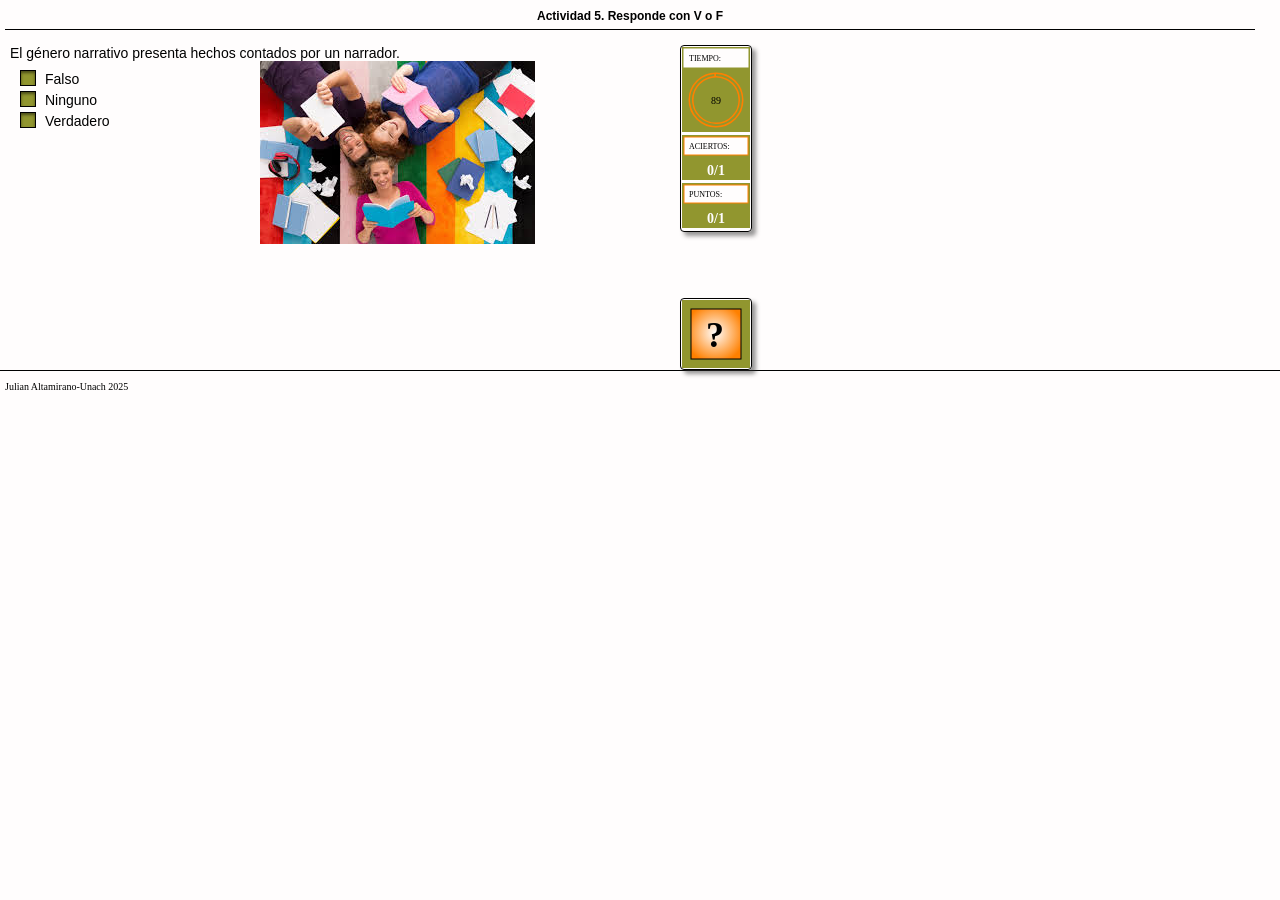
<file: act5/act5.htm>
<!DOCTYPE html>
<!--Created by Ardora - www.webardora.net-->
<!--ArdoraTest-->
<!--bajo licencia Attribution-NonCommercial-NoDerivatives 4.0 International (CC BY-NC-ND 4.0)
para otros usos contacte con el autor-->
<html lang="es">
<head><meta charset="utf-8" /><title>Actividad 5</title>
<link type="text/css" href="act5_resources/css/ardoraTest.css" rel="stylesheet" />
<script language="javascript" type="text/javascript" src="act5_resources/js/jquery.js"></script>
<script language="javascript" type="text/javascript" src="act5_resources/js/jquery-ui.min.js"></script>
<script language="javascript" type="text/javascript" src="act5_resources/js/jquery.ui.touch-punch.min.js"></script>
<script language="javascript" type="text/javascript" src="act5_resources/js/ardoraTestCFG.js"></script>
<script language="javascript" type="text/javascript" src="act5_resources/js/ardoraScorm.js"></script>
<script language="javascript" type="text/javascript" src="act5_resources/js/ardoraTest.js"></script>
<script language="javascript" type="text/javascript" src="act5_resources/js/ardoraTab.js"></script>
</head>
<body>
<div id="ardoraMain">
<div id="ardoraEnu"><SPAN style="font-size:12px;color:#000000"><b>Actividad 5. Responde con V o F</b></SPAN></div>
  <div id="ardoraAct">
<div id="ardoraTag"></div>
<div id="ardoraChecks"></div>
<svg id="ardoraActSVG" width="100%" height="100%" style="position: absolute; top:0; left:0; z-index:5000; visibility:hidden;"></svg>
  </div>
<div id="ardoraTab">
<div id="buttonOk" tabindex="0"><svg id="buttonOkSVG" width="70" height="70" viewBox="0 0 70 70" xmlns="http://www.w3.org/2000/svg"><defs><radialGradient id="grad" gradientUnits="userSpaceOnUse" cx="34" cy="34" r="30" fx="34" fy="34"><stop id="stop1" offset="0%" stop-color="#000000"/><stop id="stop2" offset="100%" stop-color="#000000"/></radialGradient></defs><rect id="outerRect" x="1" y="1" width="68" height="68" fill="#000000"/><rect id="innerRect" x="10" y="10" width="50" height="50" fill="url(#grad)" stroke="#000000" stroke-width="1"/><text id="buttonText" x="25" y="48" font-family="Verdana" font-size="36" font-weight="bold" fill="#000000">?</text></svg></div>
</div></div>
<div id="ardoraAlumSCORM"><p></p></div>
<div id="ardoraAutor"><p>Julian Altamirano-Unach 2025</p></div>
</body></html>
</file>
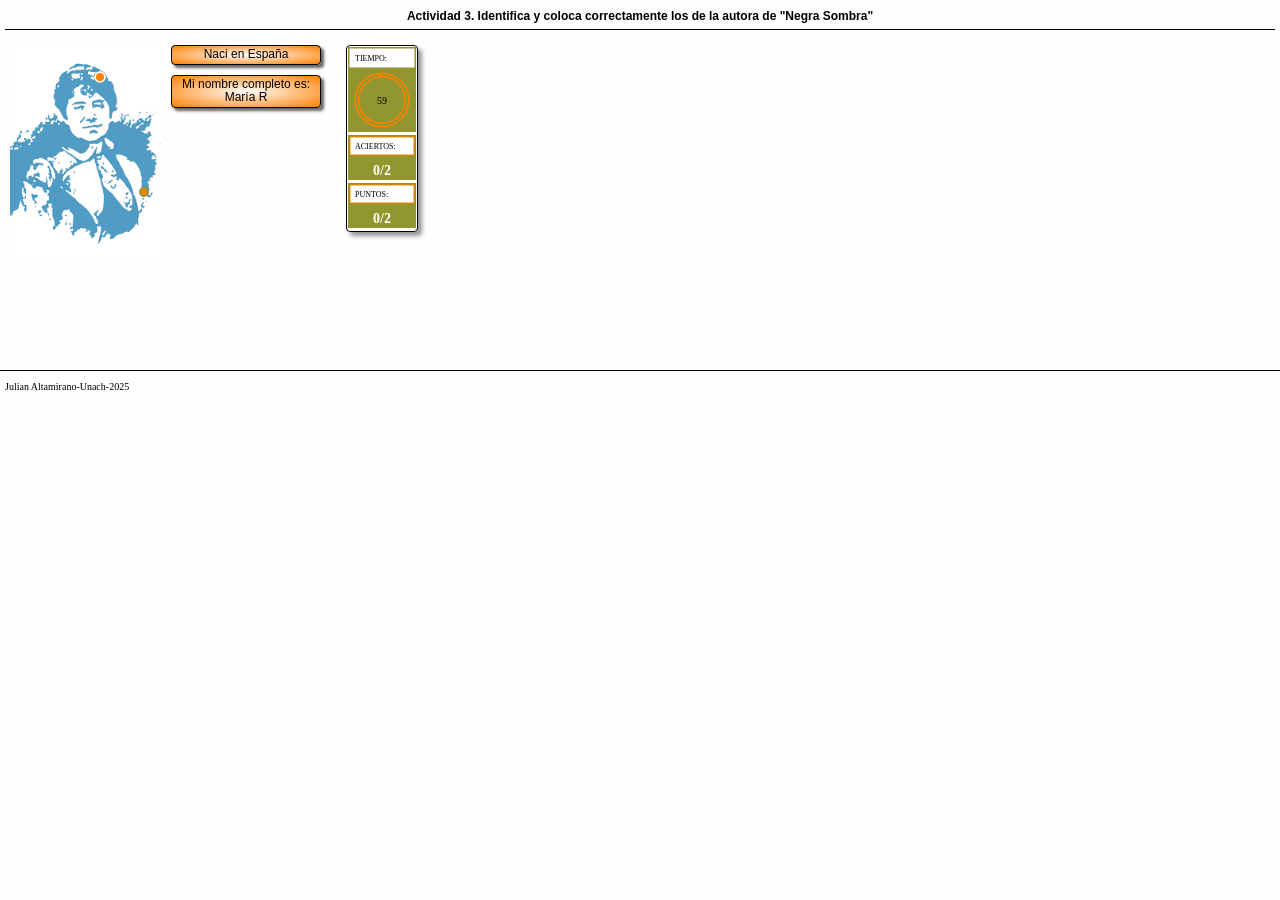
<file: actividad_3/actividad_3.htm>
<!DOCTYPE html>
<!--Created by Ardora - www.webardora.net-->
<!--ArdoraPanel-->
<!--bajo licencia Attribution-NonCommercial-NoDerivatives 4.0 International (CC BY-NC-ND 4.0)
para otros usos contacte con el autor-->
<html lang="es">
<head><meta charset="utf-8" /><title>Actividad 3</title>
<link type="text/css" href="actividad_3_resources/css/ardoraPanel.css" rel="stylesheet" />
<script language="javascript" type="text/javascript" src="actividad_3_resources/js/jquery.js"></script>
<script language="javascript" type="text/javascript" src="actividad_3_resources/js/jquery-ui.min.js"></script>
<script language="javascript" type="text/javascript" src="actividad_3_resources/js/jquery.ui.touch-punch.min.js"></script>
<script language="javascript" type="text/javascript" src="actividad_3_resources/js/ardoraPanelCFG.js"></script>
<script language="javascript" type="text/javascript" src="actividad_3_resources/js/ardoraScorm.js"></script>
<script language="javascript" type="text/javascript" src="actividad_3_resources/js/ardoraPanel.js"></script>
<script language="javascript" type="text/javascript" src="actividad_3_resources/js/ardoraTab.js"></script>
</head>
<body>
<div id="ardoraMain">
<div id="ardoraEnu"><SPAN style="font-size:12px;color:#000000"><b>Actividad 3. Identifica y coloca correctamente los de la autora de "Negra Sombra"</b></SPAN></div>
  <div id="ardoraAct">
<div id="txt1" class="txtCell"><div id="txt1_txt" class="txtCell_txt"><p>Naci en España~ España</p></div></div>
<div id="txt2" class="txtCell"><div id="txt2_txt" class="txtCell_txt"><p>Mi nombre completo es: María R~ María Rosalía Rita de Castro~ Rita de Castro~ María Rosalía~ Rita de Castro María Rosalía</p></div></div>
<div id="txt3" class="txtCell" ><div id="txt3_txt" class="txtCell_txt"><p></p></div></div>
<svg id="ardoraActSVG" width="100%" height="100%" style="position: absolute; top:0; left:0; z-index:5000; visibility:hidden;"></svg>
<canvas id="ardoraActCanvasAnim" aria-label="" width="2px" height="2px"></canvas>
  </div>
<div id="ardoraTab">
</div></div>
<div id="ardoraAlumSCORM"><p></p></div>
<div id="ardoraAutor"><p>Julian Altamirano-Unach-2025</p></div>
</body></html>
</file>
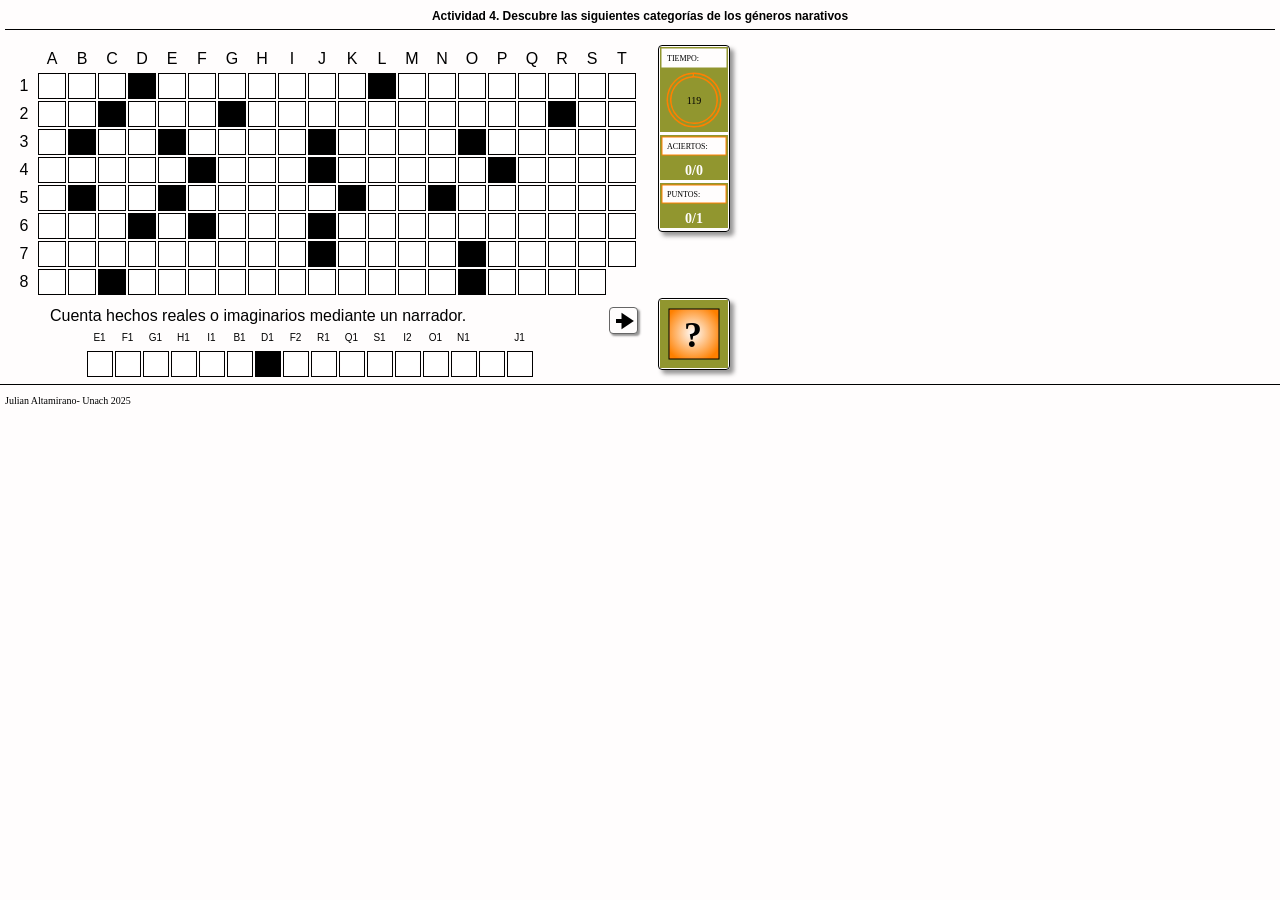
<file: actividad_4/actividad_4.htm>
<!DOCTYPE html>
<!--Created by Ardora - www.webardora.net-->
<!--ArdoraDamero-->
<!--bajo licencia Attribution-NonCommercial-NoDerivatives 4.0 International (CC BY-NC-ND 4.0)
para otros usos contacte con el autor-->
<html lang="es">
<head><meta charset="utf-8" /><title>Actividad 4</title>
<link type="text/css" href="actividad_4_resources/css/ardoraDamero.css" rel="stylesheet" />
<script language="javascript" type="text/javascript" src="actividad_4_resources/js/jquery.js"></script>
<script language="javascript" type="text/javascript" src="actividad_4_resources/js/jquery-ui.min.js"></script>
<script language="javascript" type="text/javascript" src="actividad_4_resources/js/jquery.ui.touch-punch.min.js"></script>
<script language="javascript" type="text/javascript" src="actividad_4_resources/js/ardoraDameroCFG.js"></script>
<script language="javascript" type="text/javascript" src="actividad_4_resources/js/ardoraScorm.js"></script>
<script language="javascript" type="text/javascript" src="actividad_4_resources/js/ardoraDamero.js"></script>
<script language="javascript" type="text/javascript" src="actividad_4_resources/js/ardoraTab.js"></script>
</head>
<body onLoad="loadPage()" onbeforeunload="unloadPage()" onUnload="unloadPage()">
<div id="ardoraMain">
<div id="ardoraEnu"><SPAN style="font-size:12px;color:#000000"><b>Actividad 4. Descubre las siguientes categorías de los géneros narativos</b></SPAN></div>
  <div id="ardoraAct">
  <table  id="tableDam">
<tr>
<td class="topLet"></td>
<td class="topLet" id="letT1">A</td>
<td class="topLet" id="letT2">B</td>
<td class="topLet" id="letT3">C</td>
<td class="topLet" id="letT4">D</td>
<td class="topLet" id="letT5">E</td>
<td class="topLet" id="letT6">F</td>
<td class="topLet" id="letT7">G</td>
<td class="topLet" id="letT8">H</td>
<td class="topLet" id="letT9">I</td>
<td class="topLet" id="letT10">J</td>
<td class="topLet" id="letT11">K</td>
<td class="topLet" id="letT12">L</td>
<td class="topLet" id="letT13">M</td>
<td class="topLet" id="letT14">N</td>
<td class="topLet" id="letT15">O</td>
<td class="topLet" id="letT16">P</td>
<td class="topLet" id="letT17">Q</td>
<td class="topLet" id="letT18">R</td>
<td class="topLet" id="letT19">S</td>
<td class="topLet" id="letT20">T</td>
</tr>
<tr>
<td class="topLet" id="numL1">1</td>
<td class="damCell" id="c1_1"><input id="ic1_1" name="ic1_1" type="text" class="cell" maxlength="1"/></td>
<td class="damCell" id="c1_2"><input id="ic1_2" name="ic1_2" type="text" class="cell" maxlength="1"/></td>
<td class="damCell" id="c1_3"><input id="ic1_3" name="ic1_3" type="text" class="cell" maxlength="1"/></td>
<td class="blackCell"></td>
<td class="damCell" id="c1_5"><input id="ic1_5" name="ic1_5" type="text" class="cell" maxlength="1"/></td>
<td class="damCell" id="c1_6"><input id="ic1_6" name="ic1_6" type="text" class="cell" maxlength="1"/></td>
<td class="damCell" id="c1_7"><input id="ic1_7" name="ic1_7" type="text" class="cell" maxlength="1"/></td>
<td class="damCell" id="c1_8"><input id="ic1_8" name="ic1_8" type="text" class="cell" maxlength="1"/></td>
<td class="damCell" id="c1_9"><input id="ic1_9" name="ic1_9" type="text" class="cell" maxlength="1"/></td>
<td class="damCell" id="c1_10"><input id="ic1_10" name="ic1_10" type="text" class="cell" maxlength="1"/></td>
<td class="damCell" id="c1_11"><input id="ic1_11" name="ic1_11" type="text" class="cell" maxlength="1"/></td>
<td class="blackCell"></td>
<td class="damCell" id="c1_13"><input id="ic1_13" name="ic1_13" type="text" class="cell" maxlength="1"/></td>
<td class="damCell" id="c1_14"><input id="ic1_14" name="ic1_14" type="text" class="cell" maxlength="1"/></td>
<td class="damCell" id="c1_15"><input id="ic1_15" name="ic1_15" type="text" class="cell" maxlength="1"/></td>
<td class="damCell" id="c1_16"><input id="ic1_16" name="ic1_16" type="text" class="cell" maxlength="1"/></td>
<td class="damCell" id="c1_17"><input id="ic1_17" name="ic1_17" type="text" class="cell" maxlength="1"/></td>
<td class="damCell" id="c1_18"><input id="ic1_18" name="ic1_18" type="text" class="cell" maxlength="1"/></td>
<td class="damCell" id="c1_19"><input id="ic1_19" name="ic1_19" type="text" class="cell" maxlength="1"/></td>
<td class="damCell" id="c1_20"><input id="ic1_20" name="ic1_20" type="text" class="cell" maxlength="1"/></td>
</tr>
<tr>
<td class="topLet" id="numL2">2</td>
<td class="damCell" id="c2_1"><input id="ic2_1" name="ic2_1" type="text" class="cell" maxlength="1"/></td>
<td class="damCell" id="c2_2"><input id="ic2_2" name="ic2_2" type="text" class="cell" maxlength="1"/></td>
<td class="blackCell"></td>
<td class="damCell" id="c2_4"><input id="ic2_4" name="ic2_4" type="text" class="cell" maxlength="1"/></td>
<td class="damCell" id="c2_5"><input id="ic2_5" name="ic2_5" type="text" class="cell" maxlength="1"/></td>
<td class="damCell" id="c2_6"><input id="ic2_6" name="ic2_6" type="text" class="cell" maxlength="1"/></td>
<td class="blackCell"></td>
<td class="damCell" id="c2_8"><input id="ic2_8" name="ic2_8" type="text" class="cell" maxlength="1"/></td>
<td class="damCell" id="c2_9"><input id="ic2_9" name="ic2_9" type="text" class="cell" maxlength="1"/></td>
<td class="damCell" id="c2_10"><input id="ic2_10" name="ic2_10" type="text" class="cell" maxlength="1"/></td>
<td class="damCell" id="c2_11"><input id="ic2_11" name="ic2_11" type="text" class="cell" maxlength="1"/></td>
<td class="damCell" id="c2_12"><input id="ic2_12" name="ic2_12" type="text" class="cell" maxlength="1"/></td>
<td class="damCell" id="c2_13"><input id="ic2_13" name="ic2_13" type="text" class="cell" maxlength="1"/></td>
<td class="damCell" id="c2_14"><input id="ic2_14" name="ic2_14" type="text" class="cell" maxlength="1"/></td>
<td class="damCell" id="c2_15"><input id="ic2_15" name="ic2_15" type="text" class="cell" maxlength="1"/></td>
<td class="damCell" id="c2_16"><input id="ic2_16" name="ic2_16" type="text" class="cell" maxlength="1"/></td>
<td class="damCell" id="c2_17"><input id="ic2_17" name="ic2_17" type="text" class="cell" maxlength="1"/></td>
<td class="blackCell"></td>
<td class="damCell" id="c2_19"><input id="ic2_19" name="ic2_19" type="text" class="cell" maxlength="1"/></td>
<td class="damCell" id="c2_20"><input id="ic2_20" name="ic2_20" type="text" class="cell" maxlength="1"/></td>
</tr>
<tr>
<td class="topLet" id="numL3">3</td>
<td class="damCell" id="c3_1"><input id="ic3_1" name="ic3_1" type="text" class="cell" maxlength="1"/></td>
<td class="blackCell"></td>
<td class="damCell" id="c3_3"><input id="ic3_3" name="ic3_3" type="text" class="cell" maxlength="1"/></td>
<td class="damCell" id="c3_4"><input id="ic3_4" name="ic3_4" type="text" class="cell" maxlength="1"/></td>
<td class="blackCell"></td>
<td class="damCell" id="c3_6"><input id="ic3_6" name="ic3_6" type="text" class="cell" maxlength="1"/></td>
<td class="damCell" id="c3_7"><input id="ic3_7" name="ic3_7" type="text" class="cell" maxlength="1"/></td>
<td class="damCell" id="c3_8"><input id="ic3_8" name="ic3_8" type="text" class="cell" maxlength="1"/></td>
<td class="damCell" id="c3_9"><input id="ic3_9" name="ic3_9" type="text" class="cell" maxlength="1"/></td>
<td class="blackCell"></td>
<td class="damCell" id="c3_11"><input id="ic3_11" name="ic3_11" type="text" class="cell" maxlength="1"/></td>
<td class="damCell" id="c3_12"><input id="ic3_12" name="ic3_12" type="text" class="cell" maxlength="1"/></td>
<td class="damCell" id="c3_13"><input id="ic3_13" name="ic3_13" type="text" class="cell" maxlength="1"/></td>
<td class="damCell" id="c3_14"><input id="ic3_14" name="ic3_14" type="text" class="cell" maxlength="1"/></td>
<td class="blackCell"></td>
<td class="damCell" id="c3_16"><input id="ic3_16" name="ic3_16" type="text" class="cell" maxlength="1"/></td>
<td class="damCell" id="c3_17"><input id="ic3_17" name="ic3_17" type="text" class="cell" maxlength="1"/></td>
<td class="damCell" id="c3_18"><input id="ic3_18" name="ic3_18" type="text" class="cell" maxlength="1"/></td>
<td class="damCell" id="c3_19"><input id="ic3_19" name="ic3_19" type="text" class="cell" maxlength="1"/></td>
<td class="damCell" id="c3_20"><input id="ic3_20" name="ic3_20" type="text" class="cell" maxlength="1"/></td>
</tr>
<tr>
<td class="topLet" id="numL4">4</td>
<td class="damCell" id="c4_1"><input id="ic4_1" name="ic4_1" type="text" class="cell" maxlength="1"/></td>
<td class="damCell" id="c4_2"><input id="ic4_2" name="ic4_2" type="text" class="cell" maxlength="1"/></td>
<td class="damCell" id="c4_3"><input id="ic4_3" name="ic4_3" type="text" class="cell" maxlength="1"/></td>
<td class="damCell" id="c4_4"><input id="ic4_4" name="ic4_4" type="text" class="cell" maxlength="1"/></td>
<td class="damCell" id="c4_5"><input id="ic4_5" name="ic4_5" type="text" class="cell" maxlength="1"/></td>
<td class="blackCell"></td>
<td class="damCell" id="c4_7"><input id="ic4_7" name="ic4_7" type="text" class="cell" maxlength="1"/></td>
<td class="damCell" id="c4_8"><input id="ic4_8" name="ic4_8" type="text" class="cell" maxlength="1"/></td>
<td class="damCell" id="c4_9"><input id="ic4_9" name="ic4_9" type="text" class="cell" maxlength="1"/></td>
<td class="blackCell"></td>
<td class="damCell" id="c4_11"><input id="ic4_11" name="ic4_11" type="text" class="cell" maxlength="1"/></td>
<td class="damCell" id="c4_12"><input id="ic4_12" name="ic4_12" type="text" class="cell" maxlength="1"/></td>
<td class="damCell" id="c4_13"><input id="ic4_13" name="ic4_13" type="text" class="cell" maxlength="1"/></td>
<td class="damCell" id="c4_14"><input id="ic4_14" name="ic4_14" type="text" class="cell" maxlength="1"/></td>
<td class="damCell" id="c4_15"><input id="ic4_15" name="ic4_15" type="text" class="cell" maxlength="1"/></td>
<td class="blackCell"></td>
<td class="damCell" id="c4_17"><input id="ic4_17" name="ic4_17" type="text" class="cell" maxlength="1"/></td>
<td class="damCell" id="c4_18"><input id="ic4_18" name="ic4_18" type="text" class="cell" maxlength="1"/></td>
<td class="damCell" id="c4_19"><input id="ic4_19" name="ic4_19" type="text" class="cell" maxlength="1"/></td>
<td class="damCell" id="c4_20"><input id="ic4_20" name="ic4_20" type="text" class="cell" maxlength="1"/></td>
</tr>
<tr>
<td class="topLet" id="numL5">5</td>
<td class="damCell" id="c5_1"><input id="ic5_1" name="ic5_1" type="text" class="cell" maxlength="1"/></td>
<td class="blackCell"></td>
<td class="damCell" id="c5_3"><input id="ic5_3" name="ic5_3" type="text" class="cell" maxlength="1"/></td>
<td class="damCell" id="c5_4"><input id="ic5_4" name="ic5_4" type="text" class="cell" maxlength="1"/></td>
<td class="blackCell"></td>
<td class="damCell" id="c5_6"><input id="ic5_6" name="ic5_6" type="text" class="cell" maxlength="1"/></td>
<td class="damCell" id="c5_7"><input id="ic5_7" name="ic5_7" type="text" class="cell" maxlength="1"/></td>
<td class="damCell" id="c5_8"><input id="ic5_8" name="ic5_8" type="text" class="cell" maxlength="1"/></td>
<td class="damCell" id="c5_9"><input id="ic5_9" name="ic5_9" type="text" class="cell" maxlength="1"/></td>
<td class="damCell" id="c5_10"><input id="ic5_10" name="ic5_10" type="text" class="cell" maxlength="1"/></td>
<td class="blackCell"></td>
<td class="damCell" id="c5_12"><input id="ic5_12" name="ic5_12" type="text" class="cell" maxlength="1"/></td>
<td class="damCell" id="c5_13"><input id="ic5_13" name="ic5_13" type="text" class="cell" maxlength="1"/></td>
<td class="blackCell"></td>
<td class="damCell" id="c5_15"><input id="ic5_15" name="ic5_15" type="text" class="cell" maxlength="1"/></td>
<td class="damCell" id="c5_16"><input id="ic5_16" name="ic5_16" type="text" class="cell" maxlength="1"/></td>
<td class="damCell" id="c5_17"><input id="ic5_17" name="ic5_17" type="text" class="cell" maxlength="1"/></td>
<td class="damCell" id="c5_18"><input id="ic5_18" name="ic5_18" type="text" class="cell" maxlength="1"/></td>
<td class="damCell" id="c5_19"><input id="ic5_19" name="ic5_19" type="text" class="cell" maxlength="1"/></td>
<td class="damCell" id="c5_20"><input id="ic5_20" name="ic5_20" type="text" class="cell" maxlength="1"/></td>
</tr>
<tr>
<td class="topLet" id="numL6">6</td>
<td class="damCell" id="c6_1"><input id="ic6_1" name="ic6_1" type="text" class="cell" maxlength="1"/></td>
<td class="damCell" id="c6_2"><input id="ic6_2" name="ic6_2" type="text" class="cell" maxlength="1"/></td>
<td class="damCell" id="c6_3"><input id="ic6_3" name="ic6_3" type="text" class="cell" maxlength="1"/></td>
<td class="blackCell"></td>
<td class="damCell" id="c6_5"><input id="ic6_5" name="ic6_5" type="text" class="cell" maxlength="1"/></td>
<td class="blackCell"></td>
<td class="damCell" id="c6_7"><input id="ic6_7" name="ic6_7" type="text" class="cell" maxlength="1"/></td>
<td class="damCell" id="c6_8"><input id="ic6_8" name="ic6_8" type="text" class="cell" maxlength="1"/></td>
<td class="damCell" id="c6_9"><input id="ic6_9" name="ic6_9" type="text" class="cell" maxlength="1"/></td>
<td class="blackCell"></td>
<td class="damCell" id="c6_11"><input id="ic6_11" name="ic6_11" type="text" class="cell" maxlength="1"/></td>
<td class="damCell" id="c6_12"><input id="ic6_12" name="ic6_12" type="text" class="cell" maxlength="1"/></td>
<td class="damCell" id="c6_13"><input id="ic6_13" name="ic6_13" type="text" class="cell" maxlength="1"/></td>
<td class="damCell" id="c6_14"><input id="ic6_14" name="ic6_14" type="text" class="cell" maxlength="1"/></td>
<td class="damCell" id="c6_15"><input id="ic6_15" name="ic6_15" type="text" class="cell" maxlength="1"/></td>
<td class="damCell" id="c6_16"><input id="ic6_16" name="ic6_16" type="text" class="cell" maxlength="1"/></td>
<td class="damCell" id="c6_17"><input id="ic6_17" name="ic6_17" type="text" class="cell" maxlength="1"/></td>
<td class="damCell" id="c6_18"><input id="ic6_18" name="ic6_18" type="text" class="cell" maxlength="1"/></td>
<td class="damCell" id="c6_19"><input id="ic6_19" name="ic6_19" type="text" class="cell" maxlength="1"/></td>
<td class="damCell" id="c6_20"><input id="ic6_20" name="ic6_20" type="text" class="cell" maxlength="1"/></td>
</tr>
<tr>
<td class="topLet" id="numL7">7</td>
<td class="damCell" id="c7_1"><input id="ic7_1" name="ic7_1" type="text" class="cell" maxlength="1"/></td>
<td class="damCell" id="c7_2"><input id="ic7_2" name="ic7_2" type="text" class="cell" maxlength="1"/></td>
<td class="damCell" id="c7_3"><input id="ic7_3" name="ic7_3" type="text" class="cell" maxlength="1"/></td>
<td class="damCell" id="c7_4"><input id="ic7_4" name="ic7_4" type="text" class="cell" maxlength="1"/></td>
<td class="damCell" id="c7_5"><input id="ic7_5" name="ic7_5" type="text" class="cell" maxlength="1"/></td>
<td class="damCell" id="c7_6"><input id="ic7_6" name="ic7_6" type="text" class="cell" maxlength="1"/></td>
<td class="damCell" id="c7_7"><input id="ic7_7" name="ic7_7" type="text" class="cell" maxlength="1"/></td>
<td class="damCell" id="c7_8"><input id="ic7_8" name="ic7_8" type="text" class="cell" maxlength="1"/></td>
<td class="damCell" id="c7_9"><input id="ic7_9" name="ic7_9" type="text" class="cell" maxlength="1"/></td>
<td class="blackCell"></td>
<td class="damCell" id="c7_11"><input id="ic7_11" name="ic7_11" type="text" class="cell" maxlength="1"/></td>
<td class="damCell" id="c7_12"><input id="ic7_12" name="ic7_12" type="text" class="cell" maxlength="1"/></td>
<td class="damCell" id="c7_13"><input id="ic7_13" name="ic7_13" type="text" class="cell" maxlength="1"/></td>
<td class="damCell" id="c7_14"><input id="ic7_14" name="ic7_14" type="text" class="cell" maxlength="1"/></td>
<td class="blackCell"></td>
<td class="damCell" id="c7_16"><input id="ic7_16" name="ic7_16" type="text" class="cell" maxlength="1"/></td>
<td class="damCell" id="c7_17"><input id="ic7_17" name="ic7_17" type="text" class="cell" maxlength="1"/></td>
<td class="damCell" id="c7_18"><input id="ic7_18" name="ic7_18" type="text" class="cell" maxlength="1"/></td>
<td class="damCell" id="c7_19"><input id="ic7_19" name="ic7_19" type="text" class="cell" maxlength="1"/></td>
<td class="damCell" id="c7_20"><input id="ic7_20" name="ic7_20" type="text" class="cell" maxlength="1"/></td>
</tr>
<tr>
<td class="topLet" id="numL8">8</td>
<td class="damCell" id="c8_1"><input id="ic8_1" name="ic8_1" type="text" class="cell" maxlength="1"/></td>
<td class="damCell" id="c8_2"><input id="ic8_2" name="ic8_2" type="text" class="cell" maxlength="1"/></td>
<td class="blackCell"></td>
<td class="damCell" id="c8_4"><input id="ic8_4" name="ic8_4" type="text" class="cell" maxlength="1"/></td>
<td class="damCell" id="c8_5"><input id="ic8_5" name="ic8_5" type="text" class="cell" maxlength="1"/></td>
<td class="damCell" id="c8_6"><input id="ic8_6" name="ic8_6" type="text" class="cell" maxlength="1"/></td>
<td class="damCell" id="c8_7"><input id="ic8_7" name="ic8_7" type="text" class="cell" maxlength="1"/></td>
<td class="damCell" id="c8_8"><input id="ic8_8" name="ic8_8" type="text" class="cell" maxlength="1"/></td>
<td class="damCell" id="c8_9"><input id="ic8_9" name="ic8_9" type="text" class="cell" maxlength="1"/></td>
<td class="damCell" id="c8_10"><input id="ic8_10" name="ic8_10" type="text" class="cell" maxlength="1"/></td>
<td class="damCell" id="c8_11"><input id="ic8_11" name="ic8_11" type="text" class="cell" maxlength="1"/></td>
<td class="damCell" id="c8_12"><input id="ic8_12" name="ic8_12" type="text" class="cell" maxlength="1"/></td>
<td class="damCell" id="c8_13"><input id="ic8_13" name="ic8_13" type="text" class="cell" maxlength="1"/></td>
<td class="damCell" id="c8_14"><input id="ic8_14" name="ic8_14" type="text" class="cell" maxlength="1"/></td>
<td class="blackCell"></td>
<td class="damCell" id="c8_16"><input id="ic8_16" name="ic8_16" type="text" class="cell" maxlength="1"/></td>
<td class="damCell" id="c8_17"><input id="ic8_17" name="ic8_17" type="text" class="cell" maxlength="1"/></td>
<td class="damCell" id="c8_18"><input id="ic8_18" name="ic8_18" type="text" class="cell" maxlength="1"/></td>
<td class="damCell" id="c8_19"><input id="ic8_19" name="ic8_19" type="text" class="cell" maxlength="1"/></td>
<td class="topLet"></td>
</tr>
  </table>
<div id="ardoraQue"></div>
<canvas id="ardoraActCanvas" width="2px" height="2px"></canvas>
<svg id="ardoraActSVG" width="100%" height="100%" style="position: absolute; top:0; left:0; z-index:5000; visibility:hidden;"></svg>
  </div>
<div id="ardoraTab">
<div id="buttonOk" tabindex="0"><svg id="buttonOkSVG" width="70" height="70" viewBox="0 0 70 70" xmlns="http://www.w3.org/2000/svg"><defs><radialGradient id="grad" gradientUnits="userSpaceOnUse" cx="34" cy="34" r="30" fx="34" fy="34"><stop id="stop1" offset="0%" stop-color="#000000"/><stop id="stop2" offset="100%" stop-color="#000000"/></radialGradient></defs><rect id="outerRect" x="1" y="1" width="68" height="68" fill="#000000"/><rect id="innerRect" x="10" y="10" width="50" height="50" fill="url(#grad)" stroke="#000000" stroke-width="1"/><text id="buttonText" x="25" y="48" font-family="Verdana" font-size="36" font-weight="bold" fill="#000000">?</text></svg></div>
</div></div>
<div id="ardoraAlumSCORM"><p></p></div>
<div id="ardoraAutor"><p>Julian Altamirano- Unach 2025</p></div>
</body></html>
</file>
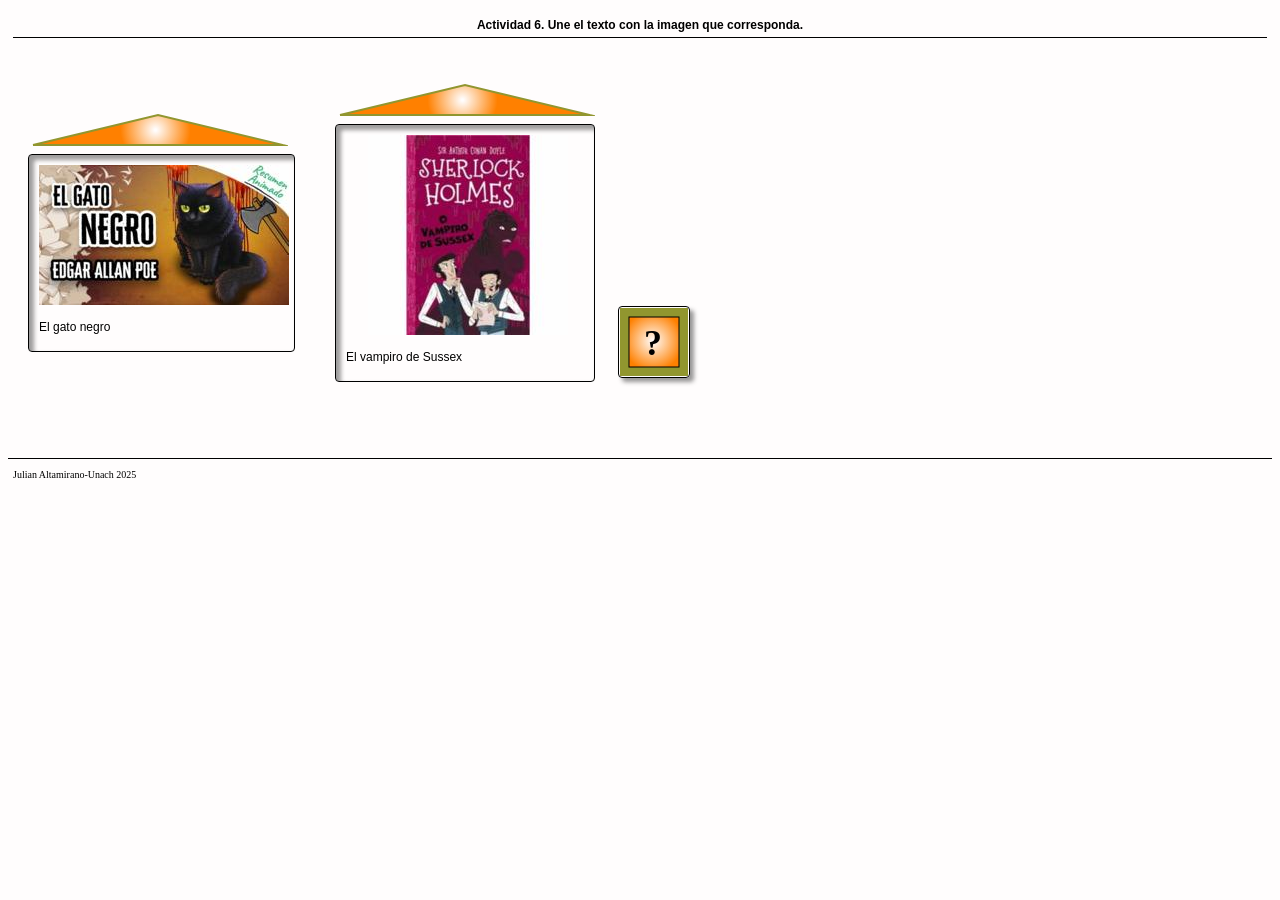
<file: actividad_6/actividad_6.htm>
<!DOCTYPE html>
<!--Created by Ardora - www.webardora.net-->
<!--ArdoraRel-->
<!--bajo licencia Attribution-NonCommercial-NoDerivatives 4.0 International (CC BY-NC-ND 4.0)
para otros usos contacte con el autor-->
<html lang="es">
<head><meta charset="utf-8" /><title>Actividad 6</title>
<link type="text/css" href="actividad_6_resources/css/ardoraRel.css" rel="stylesheet" />
<script language="javascript" type="text/javascript" src="actividad_6_resources/js/jquery.js"></script>
<script language="javascript" type="text/javascript" src="actividad_6_resources/js/jquery-ui.min.js"></script>
<script language="javascript" type="text/javascript" src="actividad_6_resources/js/jquery.ui.touch-punch.min.js"></script>
<script language="javascript" type="text/javascript" src="actividad_6_resources/js/ardoraRelCFG.js"></script>
<script language="javascript" type="text/javascript" src="actividad_6_resources/js/ardoraScorm.js"></script>
<script language="javascript" type="text/javascript" src="actividad_6_resources/js/ardoraRel.js"></script>
<script language="javascript" type="text/javascript" src="actividad_6_resources/js/ardoraTab.js"></script>
</head>
<body onLoad="loadPage()" onbeforeunload="unloadPage()" onUnload="unloadPage()">
<div id="ardoraMain">
<div id="ardoraEnu"><SPAN style="font-size:12px;color:#000000"><b>Actividad 6. Une el texto con la imagen que corresponda.</b></SPAN></div>
  <div id="ardoraAct">
<div id="tableL"><div class="cell"><div id="buttonUpLeft" class="butt"><canvas id="bUpLCanvas" width="260px" height="40px"></canvas></div>
<div id="contenL"></div><div id="buttonDownLeft" class="butt"><canvas id="bDownLCanvas" width="260px" height="40px"></canvas></div></div></div>
<div id="tableR"><div class="cell"><div id="buttonUpRight" class="butt"><canvas id="bUpRCanvas" width="260px" height="40px"></canvas></div>
<div id="contenR"></div><div id="buttonDownRight" class="butt"><canvas id="bDownRCanvas" width="260px" height="40px"></canvas></div></div></div>
<canvas id="ardoraActCanvas" width="2px" height="2px"></canvas>
<svg id="ardoraActSVG" width="100%" height="100%" style="position: absolute; top:0; left:0; z-index:5000; visibility:hidden;"></svg>
  </div>
<div id="ardoraTab">
<div id="buttonOk" tabindex="0"><svg id="buttonOkSVG" width="70" height="70" viewBox="0 0 70 70" xmlns="http://www.w3.org/2000/svg"><defs><radialGradient id="grad" gradientUnits="userSpaceOnUse" cx="34" cy="34" r="30" fx="34" fy="34"><stop id="stop1" offset="0%" stop-color="#000000"/><stop id="stop2" offset="100%" stop-color="#000000"/></radialGradient></defs><rect id="outerRect" x="1" y="1" width="68" height="68" fill="#000000"/><rect id="innerRect" x="10" y="10" width="50" height="50" fill="url(#grad)" stroke="#000000" stroke-width="1"/><text id="buttonText" x="25" y="48" font-family="Verdana" font-size="36" font-weight="bold" fill="#000000">?</text></svg></div>
</div></div>
<div id="ardoraAlumSCORM"><p></p></div>
<div id="ardoraAutor"><p>Julian Altamirano-Unach 2025</p></div>
</body></html>
</file>
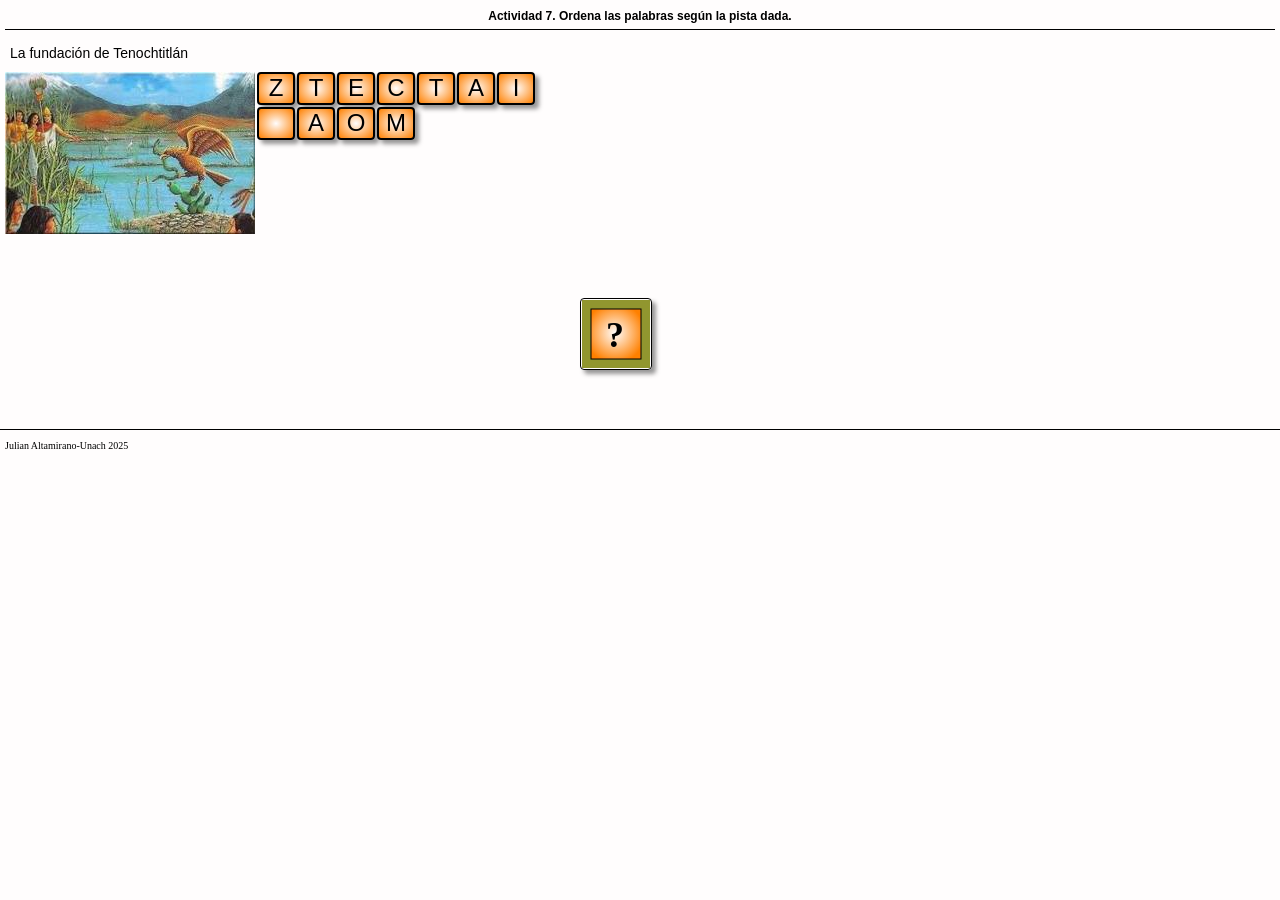
<file: Actividad_7/Actividad_7.htm>
<!DOCTYPE html>
<!--Created by Ardora - www.webardora.net-->
<!--ArdoraConstruPal-->
<!--bajo licencia Attribution-NonCommercial-NoDerivatives 4.0 International (CC BY-NC-ND 4.0)
para otros usos contacte con el autor-->
<html lang="es">
<head><meta charset="utf-8" /><title>Actividad 7</title>
<link type="text/css" href="Actividad_7_resources/css/ardoraConstruPal.css" rel="stylesheet" />
<script language="javascript" type="text/javascript" src="Actividad_7_resources/js/jquery.js"></script>
<script language="javascript" type="text/javascript" src="Actividad_7_resources/js/jquery-ui.min.js"></script>
<script language="javascript" type="text/javascript" src="Actividad_7_resources/js/jquery.ui.touch-punch.min.js"></script>
<script language="javascript" type="text/javascript" src="Actividad_7_resources/js/ardoraConstruPalCFG.js"></script>
<script language="javascript" type="text/javascript" src="Actividad_7_resources/js/ardoraScorm.js"></script>
<script language="javascript" type="text/javascript" src="Actividad_7_resources/js/ardoraConstruPal.js"></script>
<script language="javascript" type="text/javascript" src="Actividad_7_resources/js/ardoraTab.js"></script>
</head>
<body onLoad="loadPage()" onbeforeunload="unloadPage()" onUnload="unloadPage()">
<div id="ardoraMain">
<div id="ardoraEnu"><SPAN style="font-size:12px;color:#000000"><b>Actividad 7. Ordena las palabras según la pista dada.</b></SPAN></div>
<div id="contentdiv">
<div id="help_div"></div>
  <div id="ardoraAct">
<canvas id="ardoraActCanvas" width="2px" height="2px"></canvas>
<svg id="ardoraActSVG" width="100%" height="100%" style="position: absolute; top:0; left:0; z-index:5000; visibility:hidden;"></svg>
</div></div>
<div id="ardoraTab">
<div id="buttonOk" tabindex="0"><svg id="buttonOkSVG" width="70" height="70" viewBox="0 0 70 70" xmlns="http://www.w3.org/2000/svg"><defs><radialGradient id="grad" gradientUnits="userSpaceOnUse" cx="34" cy="34" r="30" fx="34" fy="34"><stop id="stop1" offset="0%" stop-color="#000000"/><stop id="stop2" offset="100%" stop-color="#000000"/></radialGradient></defs><rect id="outerRect" x="1" y="1" width="68" height="68" fill="#000000"/><rect id="innerRect" x="10" y="10" width="50" height="50" fill="url(#grad)" stroke="#000000" stroke-width="1"/><text id="buttonText" x="25" y="48" font-family="Verdana" font-size="36" font-weight="bold" fill="#000000">?</text></svg></div>
</div></div>
<div id="ardoraAlumSCORM"><p></p></div>
<div id="ardoraAutor"><p>Julian Altamirano-Unach 2025</p></div>
</body></html>
</file>
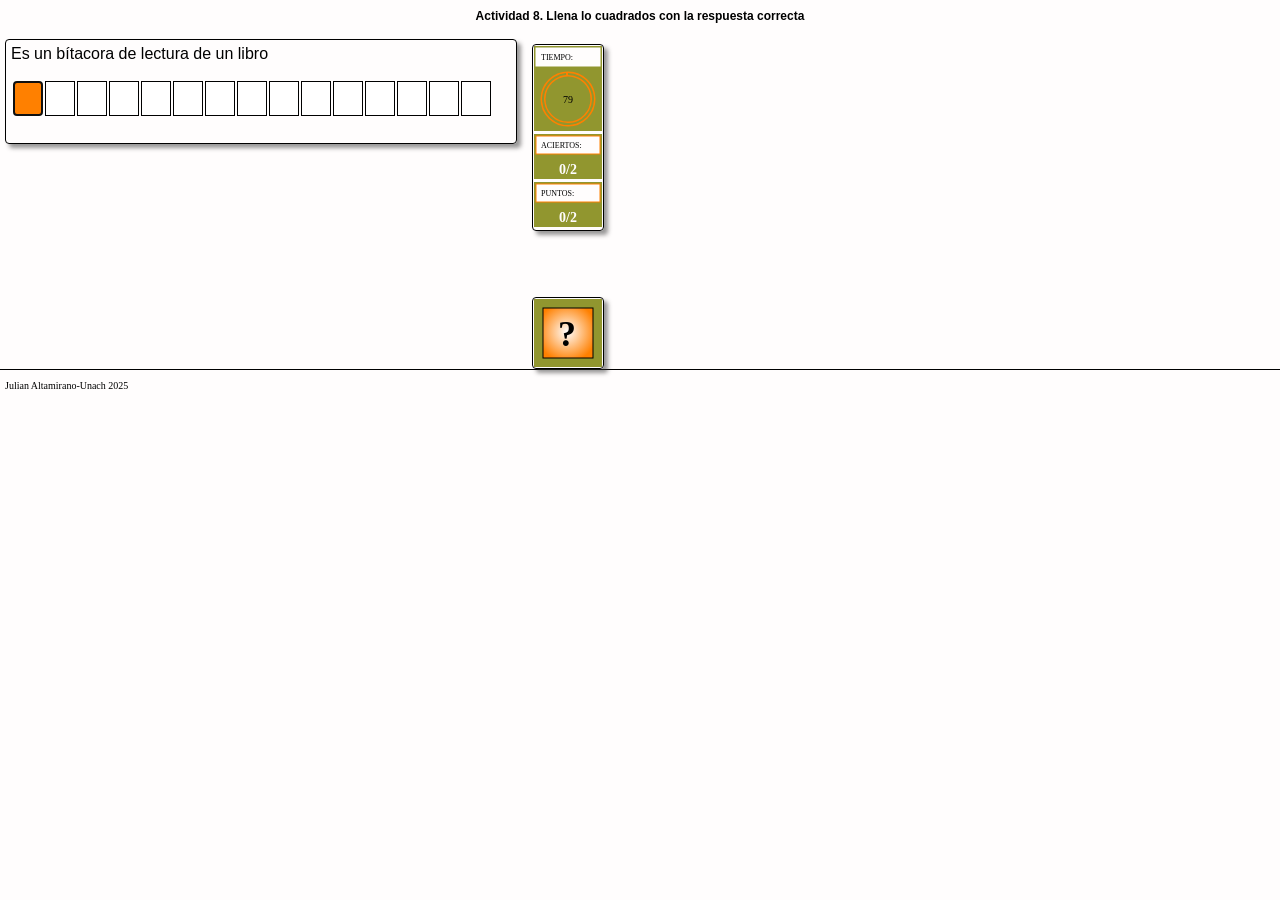
<file: actividad_8/actividad_8.htm>
<!DOCTYPE html>
<!--Created by Ardora - www.webardora.net-->
<!--ArdoraMorFeri-->
<!--bajo licencia Attribution-NonCommercial-NoDerivatives 4.0 International (CC BY-NC-ND 4.0)
para otros usos contacte con el autor-->
<html lang="es">
<head><meta charset="utf-8" /><title>Actividad 8</title>
<link type="text/css" href="actividad_8_resources/css/ardoraMorFeri.css" rel="stylesheet" />
<script language="javascript" type="text/javascript" src="actividad_8_resources/js/jquery.js"></script>
<script language="javascript" type="text/javascript" src="actividad_8_resources/js/jquery-ui.min.js"></script>
<script language="javascript" type="text/javascript" src="actividad_8_resources/js/jquery.ui.touch-punch.min.js"></script>
<script language="javascript" type="text/javascript" src="actividad_8_resources/js/ardoraMorFeriCFG.js"></script>
<script language="javascript" type="text/javascript" src="actividad_8_resources/js/ardoraScorm.js"></script>
<script language="javascript" type="text/javascript" src="actividad_8_resources/js/ardoraMorFeri.js"></script>
<script language="javascript" type="text/javascript" src="actividad_8_resources/js/ardoraTab.js"></script>
</head>
<body onLoad="loadPage()" onbeforeunload="unloadPage()" onUnload="unloadPage()">
<div id="ardoraMain">
<div id="ardoraEnu"><SPAN style="font-size:12px;color:#000000"><b>Actividad 8. Llena lo cuadrados con la respuesta correcta</b></SPAN></div>
 <div id="ardoraAct"><div id="ardoraWord"></div><table id="tableGame"></table><canvas id="ardoraActCanvas" width="2px" height="2px"></canvas><svg id="ardoraActSVG" width="100%" height="100%" style="position: absolute; top:0; left:0; z-index:5000; visibility:hidden;"></svg></div><div id="ardoraTab">
<div id="buttonOk" tabindex="0"><svg id="buttonOkSVG" width="70" height="70" viewBox="0 0 70 70" xmlns="http://www.w3.org/2000/svg"><defs><radialGradient id="grad" gradientUnits="userSpaceOnUse" cx="34" cy="34" r="30" fx="34" fy="34"><stop id="stop1" offset="0%" stop-color="#000000"/><stop id="stop2" offset="100%" stop-color="#000000"/></radialGradient></defs><rect id="outerRect" x="1" y="1" width="68" height="68" fill="#000000"/><rect id="innerRect" x="10" y="10" width="50" height="50" fill="url(#grad)" stroke="#000000" stroke-width="1"/><text id="buttonText" x="25" y="48" font-family="Verdana" font-size="36" font-weight="bold" fill="#000000">?</text></svg></div>
</div></div>
<div id="ardoraAlumSCORM"><p></p></div>
<div id="ardoraAutor"><p>Julian Altamirano-Unach 2025</p></div>
</body></html>
</file>
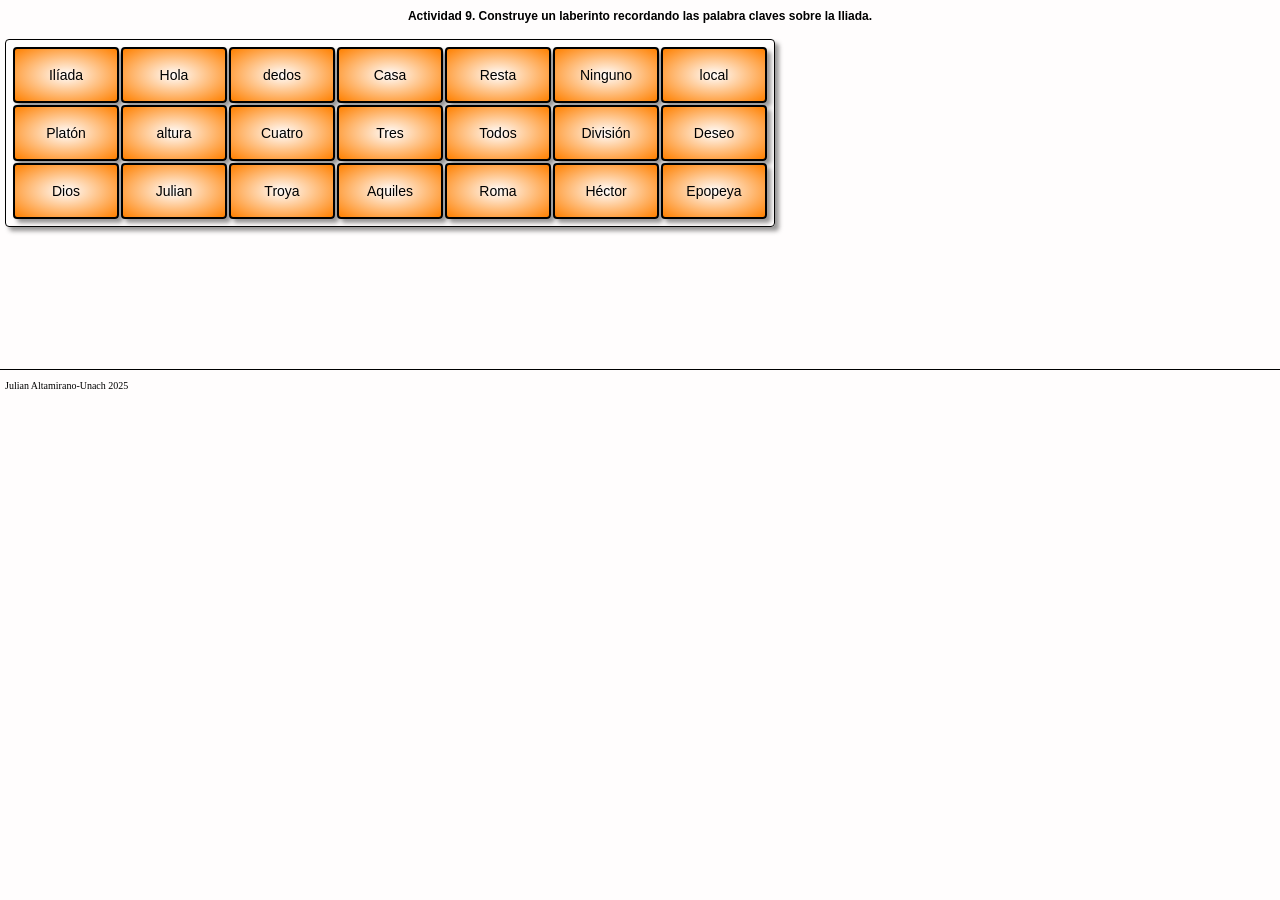
<file: actividad_9/actividad_9.htm>
<!DOCTYPE html>
<!--Created by Ardora - www.webardora.net-->
<!--ArdoraLaberinto-->
<!--bajo licencia Attribution-NonCommercial-NoDerivatives 4.0 International (CC BY-NC-ND 4.0)
para otros usos contacte con el autor-->
<html lang="es">
<head><meta charset="utf-8" /><title>Actividad 9</title>
<link type="text/css" href="actividad_9_resources/css/ardoraLaberinto.css" rel="stylesheet" />
<script language="javascript" type="text/javascript" src="actividad_9_resources/js/jquery.js"></script>
<script language="javascript" type="text/javascript" src="actividad_9_resources/js/jquery-ui.min.js"></script>
<script language="javascript" type="text/javascript" src="actividad_9_resources/js/jquery.ui.touch-punch.min.js"></script>
<script language="javascript" type="text/javascript" src="actividad_9_resources/js/ardoraLaberintoCFG.js"></script>
<script language="javascript" type="text/javascript" src="actividad_9_resources/js/ardoraScorm.js"></script>
<script language="javascript" type="text/javascript" src="actividad_9_resources/js/ardoraLaberinto.js"></script>
<script language="javascript" type="text/javascript" src="actividad_9_resources/js/ardoraTab.js"></script>
</head>
<body onLoad="loadPage()" onbeforeunload="unloadPage()" onUnload="unloadPage()">
<div id="ardoraMain">
<div id="ardoraEnu"><SPAN style="font-size:12px;color:#000000"><b>Actividad 9. Construye un laberinto recordando las palabra claves sobre la Iliada.</b></SPAN></div>
  <div id="ardoraAct">
  <table>
<tr>
<td class="cell not_sel" id="c_0_0" aria-label="">Ilíada</td>
<td class="cell not_sel" id="c_1_0" aria-label="">Hola</td>
<td class="cell not_sel" id="c_2_0" aria-label="">dedos</td>
<td class="cell not_sel" id="c_3_0" aria-label="">Casa</td>
<td class="cell not_sel" id="c_4_0" aria-label="">Resta</td>
<td class="cell not_sel" id="c_5_0" aria-label="">Ninguno</td>
<td class="cell not_sel" id="c_6_0" aria-label="">local</td>
</tr>
<tr>
<td class="cell not_sel" id="c_0_1" aria-label="">Platón</td>
<td class="cell not_sel" id="c_1_1" aria-label="">altura</td>
<td class="cell not_sel" id="c_2_1" aria-label="">Cuatro</td>
<td class="cell not_sel" id="c_3_1" aria-label="">Tres</td>
<td class="cell not_sel" id="c_4_1" aria-label="">Todos</td>
<td class="cell not_sel" id="c_5_1" aria-label="">División</td>
<td class="cell not_sel" id="c_6_1" aria-label="">Deseo</td>
</tr>
<tr>
<td class="cell not_sel" id="c_0_2" aria-label="">Dios</td>
<td class="cell not_sel" id="c_1_2" aria-label="">Julian</td>
<td class="cell not_sel" id="c_2_2" aria-label="">Troya</td>
<td class="cell not_sel" id="c_3_2" aria-label="">Aquiles</td>
<td class="cell not_sel" id="c_4_2" aria-label="">Roma</td>
<td class="cell not_sel" id="c_5_2" aria-label="">Héctor</td>
<td class="cell not_sel" id="c_6_2" aria-label="">Epopeya</td>
</tr>
  </table>
<canvas id="ardoraActCanvas" width="2px" height="2px"></canvas>
<svg id="ardoraActSVG" width="100%" height="100%" style="position: absolute; top:0; left:0; z-index:5000; visibility:hidden;"></svg>
  </div>
<div id="ardoraTab">
</div></div>
<div id="ardoraAlumSCORM"><p></p></div>
<div id="ardoraAutor"><p>Julian Altamirano-Unach 2025</p></div>
</body></html>
</file>
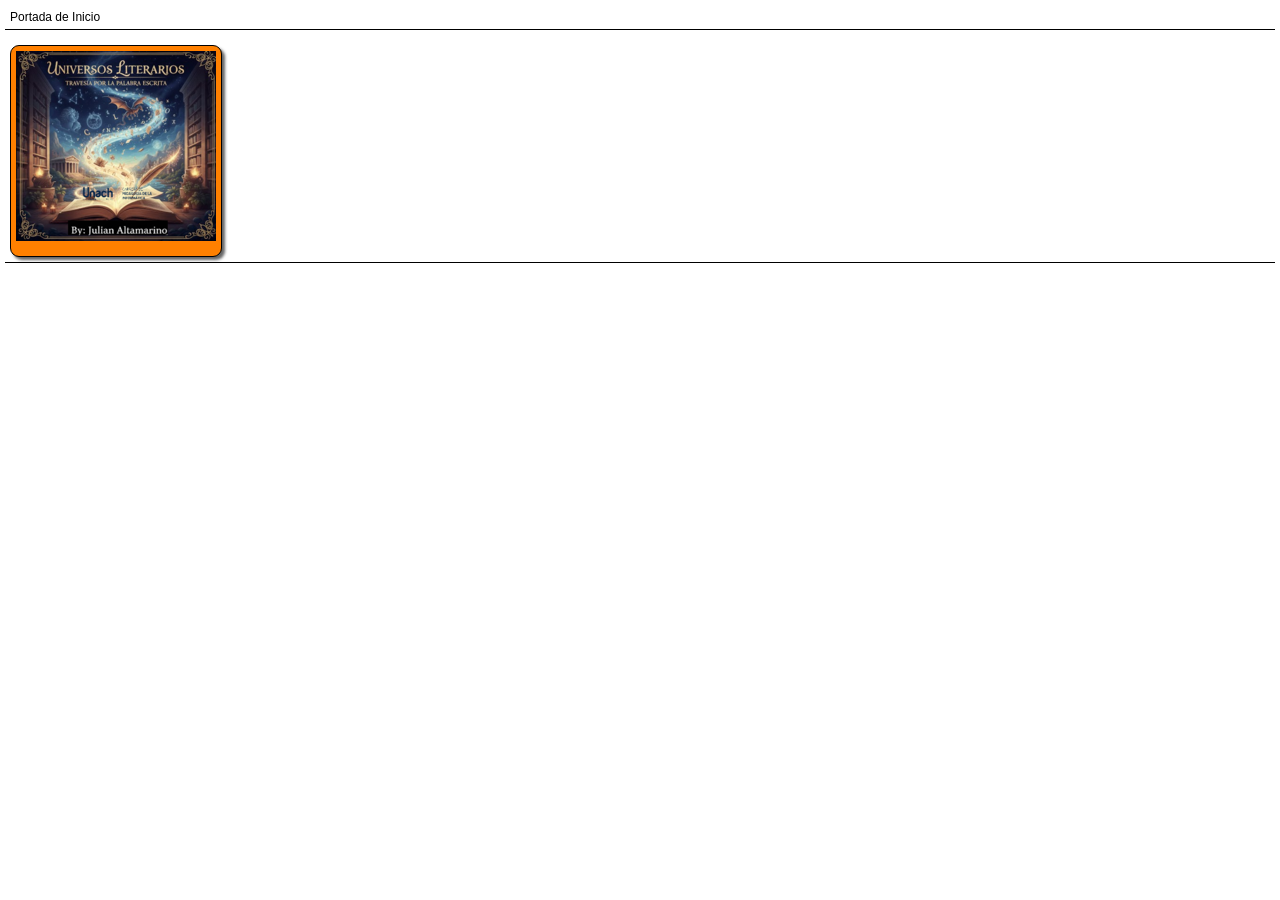
<file: Inicio/Inicio.htm>
<!DOCTYPE html>
<!--Created by Ardora - www.webardora.net-->
<!--ArdoraGaleria-->
<!--bajo licencia Attribution-NonCommercial-NoDerivatives 4.0 International (CC BY-NC-ND 4.0)
para otros usos contacte con el autor-->
<html lang="es">
<head><meta charset="utf-8" /><title>Inicio</title>
<link type="text/css" href="ardoraFiles/css/normalize.css" rel="stylesheet" />
<link type="text/css" href="Inicio_resources/css/ardoraGaleria.css" rel="stylesheet" />
<script language="javascript" type="text/javascript" src="ardoraFiles/js/jquery.js"></script>
<script language="javascript" type="text/javascript" src="ardoraFiles/js/jquery-ui.min.js"></script>
<script src="ardoraFiles/js/jquery.ui.core.min.js"></script>
<script src="ardoraFiles/js/jquery.ui.widget.min.js"></script>
<script src="ardoraFiles/js/jquery.ui.mouse.min.js"></script>
<script src="ardoraFiles/js/jquery.ui.draggable.min.js"></script>
<script src="ardoraFiles/js/jquery.ui.touch-punch.min.js"></script>
<script language="javascript" type="text/javascript" src="Inicio_resources/js/ardoraCanvasDraw.js"></script>
<script language="javascript" type="text/javascript" src="Inicio_resources/js/ardoraGaleriaCFG.js"></script>
<script language="javascript" type="text/javascript" src="Inicio_resources/js/ardoraGaleria.js"></script>
</head>
<body onLoad="loadPage()" onbeforeunload="unloadPage()" onUnload="unloadPage()">
<div id="ardoraMain">
<div id="ardoraEnu"><SPAN style="font-size:12px;color:#000000">Portada de Inicio</SPAN></div>
  <div id="ardoraAct">
<div id="item1" class="photoContainer"><img alt="" src="Inicio_resources/media/thumbs/t_porta_julian.png"/></div>
<canvas id="ardoraHelpCanvas" width="2px" height="2px"></canvas>
  </div>
<div id="ardoraAlumSCORM"><p></p></div>
<div id="ardoraAutor"><p></p></div>
</body></html>
</file>
<file: actividad_4/actividad_4_resources/css/ardoraDamero.css>
/*Creado con Ardora - www.webardora.net
bajo licencia Attribution-NonCommercial-NoDerivatives 4.0 International (CC BY-NC-ND 4.0)
para otros usos contacte con el autor*/
@font-face {font-family: "Ardora_arrows";src: url("fonts/ardoraArrows/Ardora_arrows.eot");src: local("?"), url("fonts/ardoraArrows/Ardora_arrows.woff") format("woff"),
url("fonts/ardoraArrows/Ardora_arrows.ttf") format("truetype"), url("fonts/ardoraArrows/Ardora_arrows.svg") format("svg");font-weight: normal;font-style: normal;}
/*! normalize.css v7.0.0 | MIT License | github.com/necolas/normalize.css */
html {line-height: 1.15;-ms-text-size-adjust: 100%;-webkit-text-size-adjust: 100%;}
body {margin: 0;}
article,aside,footer,header,nav,section {display: block;}
h1 {font-size: 2em;margin: 0.67em 0;}
figcaption,figure,main {display: block;}
figure {margin: 1em 40px;}
hr {box-sizing: content-box;height: 0;overflow: visible;}
pre {font-family: monospace, monospace;font-size: 1em;}
a {background-color: transparent;-webkit-text-decoration-skip: objects;}
abbr[title] {border-bottom: none;text-decoration: underline;text-decoration: underline dotted;}
b,strong {font-weight: inherit;}
b,strong {font-weight: bolder;}
code,kbd,samp {font-family: monospace, monospace;font-size: 1em;}
dfn {font-style: italic;}
mark {background-color: #ff0;color: #000;}
small {font-size: 80%;}
sub,sup {font-size: 75%;line-height: 0;position: relative;vertical-align: baseline;}
sub {bottom: -0.25em;}
sup {top: -0.5em;}
audio,video {display: inline-block;}
audio:not([controls]) {display: none;height: 0;}
img {border-style: none;}
svg:not(:root) {overflow: hidden;}
button,input,optgroup,select,textarea {font-family: sans-serif;font-size: 100%;line-height: 1.15;margin: 0;}
button,input {overflow: visible;}
button,select {text-transform: none;}
button,html [type="button"],[type="reset"],[type="submit"] {appearance: button;}
button::-moz-focus-inner,[type="button"]::-moz-focus-inner,[type="reset"]::-moz-focus-inner,[type="submit"]::-moz-focus-inner {border-style: none;padding: 0;}
button:-moz-focusring,[type="button"]:-moz-focusring,[type="reset"]:-moz-focusring,[type="submit"]:-moz-focusring {outline: 1px dotted ButtonText;}
fieldset{padding: 0.35em 0.75em 0.625em;}
legend {box-sizing: border-box;color: inherit;display: table;max-width: 100%;padding: 0;white-space: normal;}
progress {display: inline-block;vertical-align: baseline;}
textarea {overflow: auto;}
[type="checkbox"],[type="radio"] {box-sizing: border-box;padding: 0;}
[type="number"]::-webkit-inner-spin-button,[type="number"]::-webkit-outer-spin-button {height: auto;}
[type="search"]{appearance: textfield;outline-offset: -2px;}
[type="search"]::-webkit-search-cancel-button,[type="search"]::-webkit-search-decoration {appearance: none;}
::-webkit-file-upload-button {appearance: button;font: inherit;}
details,menu {display: block;}
summary {display: list-item;}
canvas {display: inline-block;}
template{display: none;}
[hidden]{display: none;}
/*!END normalize.css v7.0.0*/
.ui-corner-all{ -webkit-border-radius: 4px; border-radius: 4px;}
body{background-color:black;}
#ardoraMain{ font-family:Verdana, Geneva, sans-serif; color: #F0F0F0; padding: 5px; position: relative;}
#ardoraEnu{ font-size: 12px; position: relative; padding: 5px; margin-bottom: 10px;
text-align: center;
border-bottom:thin;border-bottom-style:solid;
}
#ardoraAlumSCORM{visibility: hidden;padding:0px;margin:0px;position: absolute;height: 15px;width: 250px;bottom: 0px;right: 0px;cursor: pointer;border-style: dotted;
border-width: 1px;-webkit-border-radius: 4px;-khtml-border-radius: 4px;border-radius: 4px;
-webkit-box-shadow: 4px 4px 4px rgba(50, 50, 50, 0.5);box-shadow: 4px 4px 4px rgba(50, 50, 50, 0.5);font-size: 10px;
background:rgba(255,128,0,0.5);}
#ardoraAlumSCORM p{padding:0px;margin:0px;padding-left: 2px;}
#buttonOk{ position: absolute; height: 70px; width: 70px; bottom: 0px; cursor: pointer;border-style: solid; border-width: 1px;
-webkit-border-radius: 4px;-khtml-border-radius: 4px;border-radius: 4px;
-webkit-box-shadow: 4px 4px 4px rgba(50, 50, 50, 0.5); box-shadow: 4px 4px 4px rgba(50, 50, 50, 0.5);}
#ardoraTabCanvas{width: 70px;border-style: solid;border-width: 1px;-webkit-border-radius: 4px;-khtml-border-radius: 4px;border-radius:4px;-webkit-box-shadow: 4px 4px 4px rgba(50, 50, 50, 0.5);box-shadow: 4px 4px 4px rgba(50,50,50,0.5);height:186px;} 
#ardoraActCanvas{z-index: 0; position: absolute; visibility:hidden;top:0; left:5px;}
#ardoraAct{position: relative; margin-right: 10px; padding: 5px; float: left;
}
#ardoraTab{width: 70px;height:320px; position: relative; visibility: visible;padding:5px;float:left;}
#ardoraAutor{padding-left:5px; clear:both; font-size: 10px; border-top:thin; border-top-style:solid;}
.topLet{font-size:16px;width:22px;height:22px;text-align:center;}
.damCell{font-size:16px;width:22px;height:22px;border:solid;border-width:thin;text-align:center;cursor:pointer;}
.blackCell{font-size:16px;width:22px;height:22px; background-color: black;border:solid;border-width:thin;}
.cell{width:20px;height:20px;border-width: 0px;text-align:center;}
.damCellDef{font-size:14px;width:20px;height:20px;border:solid;border-width:thin;text-align:center;cursor:pointer;}
.topLetDef{font-size:10px;width:20px;height:20px;text-align:center;}
.cellDef{width:18px;height:18px;border-width: 0px;text-align:center;}
.butfont{ height: 25px; font-family:"Ardora_arrows",Sans-Serif; font-size: 20px; cursor: pointer; border:1px #666;border-style:solid;color:#000000;
box-shadow: 2px 2px 2px rgba(50, 50, 50, 0.5); border-radius: 4px;}
.butfont:hover{box-shadow: 0px 0px 0px rgba(50, 50, 50, 0.5); color: white; background-color: black;}
#ardoraQue{ text-align: left; margin: auto; padding-top: 10px;}
#goL{width: 25px; float: left; padding-left: 2px;}
#goR{width: 25px; float: right; text-align: right; padding-right: 2px;}
#textQue{font-family:Verdana, Geneva, sans-serif;margin-left: 40px; margin-right: 40px;  text-align: justify; padding: 0px; font-size:16px;}
#def{text-align: center; float: none;}
#tableDef {margin: 0 auto;text-align: left;}
#infoMenu{right:0;bottom:5px;cursor: pointer;position: absolute;z-index: 2;font-size: 40px;border-style: solid;background-color:white;color:black;border-right-style: none;border-top-left-radius: 40px;border-top-right-radius: 0px;border-bottom-left-radius: 40px;border-bottom-right-radius: 0px;
box-shadow:3px 3px 3px 0px rgba(50, 50, 50, 0.75);display: flex;justify-content: center;align-content: center;height: 45px;width:40px;}
#infoMenu:hover{box-shadow:inset 3px 3px 3px 0px rgba(50, 50, 50, 0.75);}
#infoMenu p{margin:0 !important;padding: 0 0 0 5px;}
#ardoraTabSVG{box-shadow: 4px 4px 4px rgba(50, 50, 50, 0.5);border-radius: 4px;border-style: solid; border-width: 1px;}
</file>
<file: actividad_6/actividad_6_resources/css/ardoraRel.css>
/*Creado con Ardora - www.webardora.net
bajo licencia Attribution-NonCommercial-NoDerivatives 4.0 International (CC BY-NC-ND 4.0)
para otros usos contacte con el autor*/
.ui-corner-all{ -webkit-border-radius: 4px; border-radius: 4px;}
body{background-color:black;}
#ardoraMain{ font-family:Verdana, Geneva, sans-serif; color: #F0F0F0; padding: 5px; position: relative;}
#ardoraEnu{ font-size: 12px; position: relative; padding: 5px; margin-bottom: 10px;
text-align: center;
border-bottom:thin;border-bottom-style:solid;
}
#ardoraAlumSCORM{visibility: hidden;padding:0px;margin:0px;position: absolute;height: 15px;width: 250px;bottom: 0px;right: 0px;cursor: pointer;border-style: dotted;
border-width: 1px;-webkit-border-radius: 4px;-khtml-border-radius: 4px;border-radius: 4px;
-webkit-box-shadow: 4px 4px 4px rgba(50, 50, 50, 0.5);box-shadow: 4px 4px 4px rgba(50, 50, 50, 0.5);font-size: 10px;
background:rgba(255,128,0,0.5);}
#ardoraAlumSCORM p{padding:0px;margin:0px;padding-left: 2px;}
#buttonOk{ position: absolute; height: 70px; width: 70px; bottom: 0px; cursor: pointer;border-style: solid; border-width: 1px;
-webkit-border-radius: 4px;-khtml-border-radius: 4px;border-radius: 4px;
-webkit-box-shadow: 4px 4px 4px rgba(50, 50, 50, 0.5); box-shadow: 4px 4px 4px rgba(50, 50, 50, 0.5);}
#ardoraTabCanvas{width: 70px;border-style: solid;border-width: 1px;-webkit-border-radius: 4px;-khtml-border-radius: 4px;border-radius:4px;-webkit-box-shadow: 4px 4px 4px rgba(50, 50, 50, 0.5);box-shadow: 4px 4px 4px rgba(50,50,50,0.5);height:186px;} 
#ardoraActCanvas{z-index: 0; position: absolute; visibility:hidden;top:0; left:5px;}
#ardoraAct{position: relative; margin-right: 10px; padding: 5px; float: left;
}
#ardoraTab{width: 70px; height:320px;position: relative; visibility: visible;padding:5px;float:left;}
#ardoraAct{ width:580px;height:400px;overflow: hidden;}
#tableL{display: table;height: 100%;width:260px;position: relative;left:10px;float:left;}
#tableR{display: table;height: 100%;width:260px;position: relative;left:50px;float:left;}
.cell{display: table-cell;vertical-align: middle;}
#contenL, #contenR{height:auto;background:#FFFDFD;padding: 5px 5px 5px 10px;text-align: justify;font-size:12px;
border-style:solid;border-width:thin;border-radius:4px;
-webkit-box-shadow: inset 4px 4px 4px 1px rgba(10, 10, 10, 0.4);box-shadow: inset 4px 4px 4px 1px rgba(10, 10, 10, 0.4);
}
#contenL img{margin-top: 5px;}#contenR img{margin-top: 5px;} .butt{cursor:pointer}
#ardoraAutor{padding-left:5px; clear:both; font-size: 10px; border-top:thin; border-top-style:solid;}
#infoMenu{right:0;bottom:5px;cursor: pointer;position: absolute;z-index: 2;font-size: 40px;border-style: solid;background-color:white;color:black;border-right-style: none;border-top-left-radius: 40px;border-top-right-radius: 0px;border-bottom-left-radius: 40px;border-bottom-right-radius: 0px;
box-shadow:3px 3px 3px 0px rgba(50, 50, 50, 0.75);display: flex;justify-content: center;align-content: center;height: 45px;width:40px;}
#infoMenu:hover{box-shadow:inset 3px 3px 3px 0px rgba(50, 50, 50, 0.75);}
#infoMenu p{margin:0 !important;padding: 0 0 0 5px;}
#ardoraTabSVG{box-shadow: 4px 4px 4px rgba(50, 50, 50, 0.5);border-radius: 4px;border-style: solid; border-width: 1px;}
</file>
<file: Inicio/Inicio_resources/css/ardoraGaleria.css>
/*Creado con Ardora - www.webardora.net
bajo licencia Attribution-NonCommercial-NoDerivatives 4.0 International (CC BY-NC-ND 4.0)
para otros usos contacte con el autor*/
@font-face {font-family: "Ardora_arrows";src: url("fonts/ardoraArrows/Ardora_arrows.eot");src: local("?"), url("fonts/ardoraArrows/Ardora_arrows.woff") format("woff"),
url("fonts/ardoraArrows/Ardora_arrows.ttf") format("truetype"), url("fonts/ardoraArrows/Ardora_arrows.svg") format("svg");font-weight: normal;font-style: normal;}
html{height: 100%}
.ui-corner-all{ -webkit-border-radius: 4px; border-radius: 4px;}
#ardoraMain{ font-family:Verdana, Geneva, sans-serif; color: #000000; padding: 5px; position: relative;}
#ardoraEnu{ font-size: 12px; position: relative; padding: 5px; margin-bottom: 10px;
text-align: justify;
border-bottom:thin;border-bottom-style:solid;
}
#ardoraAlumSCORM{visibility: hidden;padding:0px;margin:0px;position: absolute;height: 15px;width: 250px;bottom: 0px;right: 0px;cursor: pointer;border-style: dotted;
border-width: 1px;-webkit-border-radius: 4px;-khtml-border-radius: 4px;border-radius: 4px;
-webkit-box-shadow: 4px 4px 4px rgba(50, 50, 50, 0.5);box-shadow: 4px 4px 4px rgba(50, 50, 50, 0.5);
background:rgba(255,128,0,0.5);
font-size: 10px;}
#ardoraAlumSCORM p{padding:0px;margin:0px;padding-left: 2px;}
#ardoraActCanvas{z-index: 0; position: absolute; visibility:hidden; top:0px; left:10px;}
#ardoraHelpCanvas{z-index: 0; position: absolute; visibility:hidden; top:0px; left:10px;}
.photoContainer {float:left;width:200px;height:200px;margin: 5px;padding:5px;
background-color:#FF8000;border-right: #a5a7aa solid 1px;border-bottom: #a5a7aa solid 1px;text-align:center;
border-radius:9px;border: solid;border-width: 1px;
-moz-box-shadow: 3px 3px 3px rgba(50, 50, 50, 0.75);-webkit-box-shadow: 3px 3px 3px rgba(50, 50, 50, 0.75);
box-shadow: 3px 3px 3px rgba(50, 50, 50, 0.75);
font-size:9px;cursor:pointer;}
.photoMG{font-family:Verdana, Geneva, sans-serif;width:200px;height:200px;position:fixed;border-radius:4px;border:solid;border-width: 1px;
-moz-box-shadow: 3px 3px 3px rgba(50, 50, 50, 0.75);-webkit-box-shadow: 3px 3px 3px rgba(50, 50, 50, 0.75);box-shadow: 3px 3px 3px rgba(50, 50, 50, 0.75);
font-size:9px;padding:29px;}
#ardoraAutor{padding-left:5px; clear:both; font-size: 10px; border-top:thin; border-top-style:solid;}
.titleIma{position: absolute; top:0px;}
.bClose{position:absolute;top:5px;right:5px;height:20px;font-family:"Ardora_arrows",Sans-Serif;font-size:20px;cursor:pointer;color:#808080; border-radius: 4px;}
.bClose:hover, .bNext:hover, .bPrev:hover, .bMus:hover, .bTxt:hover, .bPic:hover, .bFull:hover, .bUp:hover{color:#000000;}
.bNext{position: absolute; top:40px; right: 5px; height:20px; font-family:"Ardora_arrows",Sans-Serif; font-size:16px; cursor: pointer; color:#808080; border-radius: 4px;}
.bPrev{position: absolute;top:80px;right:5px;height:20px;font-family:"Ardora_arrows",Sans-Serif;font-size:16px;cursor:pointer;color:#808080;border-radius: 4px;}
.bMus{position: absolute; top:160px; right: 5px; height:20px; font-family:"Ardora_arrows",Sans-Serif; font-size:16px; cursor: pointer; color:#808080;border-radius: 4px;}
.bTxt{position: absolute; top:200px; right: 5px; height:20px; font-family:"Ardora_arrows",Sans-Serif; font-size:16px; cursor: pointer; color:#808080;border-radius: 4px;}
.bPic{position: absolute; top:240px; right: 5px; height:20px; font-family:"Ardora_arrows",Sans-Serif; font-size:16px; cursor: pointer; color:#808080;border-radius: 4px;}
.bFull{position: absolute; top:280px; right: 5px; height:20px; font-family:"Ardora_arrows",Sans-Serif; font-size:16px; cursor: pointer; color:#808080;border-radius: 4px;}
.bUp{position: absolute; bottom: 5px; right: 25px; height:20px; font-family:"Ardora_arrows",Sans-Serif; font-size:16px; cursor: pointer; color:#808080;border-radius: 4px;}
.bUpTxt{position: absolute; padding: 5px; margin-right: 25px; bottom: 25px;  font-size:12px; background-color: #FFFFFF; opacity: 0.8;filter:alpha(opacity=80); color: #000000; text-align: justify;}
.obj{width: 100%; height: 100%;}
#imaFull img {position: absolute;top: 50%;left: 50%;transform: translate(-50%, -50%);}
</file>
<file: act5/act5_resources/css/ardoraTest.css>
/*Creado con Ardora - www.webardora.net
bajo licencia Attribution-NonCommercial-NoDerivatives 4.0 International (CC BY-NC-ND 4.0)
para otros usos contacte con el autor*/
/*! normalize.css v7.0.0 | MIT License | github.com/necolas/normalize.css */
html {line-height: 1.15;-ms-text-size-adjust: 100%;-webkit-text-size-adjust: 100%;}
body {margin: 0;}
article,aside,footer,header,nav,section {display: block;}
h1 {font-size: 2em;margin: 0.67em 0;}
figcaption,figure,main {display: block;}
figure {margin: 1em 40px;}
hr {box-sizing: content-box;height: 0;overflow: visible;}
pre {font-family: monospace, monospace;font-size: 1em;}
a {background-color: transparent;-webkit-text-decoration-skip: objects;}
abbr[title] {border-bottom: none;text-decoration: underline;text-decoration: underline dotted;}
b,strong {font-weight: inherit;}
b,strong {font-weight: bolder;}
code,kbd,samp {font-family: monospace, monospace;font-size: 1em;}
dfn {font-style: italic;}
mark {background-color: #ff0;color: #000;}
small {font-size: 80%;}
sub,sup {font-size: 75%;line-height: 0;position: relative;vertical-align: baseline;}
sub {bottom: -0.25em;}
sup {top: -0.5em;}
audio,video {display: inline-block;}
audio:not([controls]) {display: none;height: 0;}
img {border-style: none;}
svg:not(:root) {overflow: hidden;}
button,input,optgroup,select,textarea {font-family: sans-serif;font-size: 100%;line-height: 1.15;margin: 0;}
button,input {overflow: visible;}
button,select {text-transform: none;}
button,html [type="button"],[type="reset"],[type="submit"] {appearance: button;}
button::-moz-focus-inner,[type="button"]::-moz-focus-inner,[type="reset"]::-moz-focus-inner,[type="submit"]::-moz-focus-inner {border-style: none;padding: 0;}
button:-moz-focusring,[type="button"]:-moz-focusring,[type="reset"]:-moz-focusring,[type="submit"]:-moz-focusring {outline: 1px dotted ButtonText;}
fieldset{padding: 0.35em 0.75em 0.625em;}
legend {box-sizing: border-box;color: inherit;display: table;max-width: 100%;padding: 0;white-space: normal;}
progress {display: inline-block;vertical-align: baseline;}
textarea {overflow: auto;}
[type="checkbox"],[type="radio"] {box-sizing: border-box;padding: 0;}
[type="number"]::-webkit-inner-spin-button,[type="number"]::-webkit-outer-spin-button {height: auto;}
[type="search"]{appearance: textfield;outline-offset: -2px;}
[type="search"]::-webkit-search-cancel-button,[type="search"]::-webkit-search-decoration {appearance: none;}
::-webkit-file-upload-button {appearance: button;font: inherit;}
details,menu {display: block;}
summary {display: list-item;}
canvas {display: inline-block;}
template{display: none;}
[hidden]{display: none;}
/*!END normalize.css v7.0.0*/
.ui-corner-all{border-radius:4px;}
body{background-color:black;}
#ardoraMain{ font-family:Verdana, Geneva, sans-serif; color: #F0F0F0; padding: 5px; position: relative;}
#ardoraEnu{ font-size: 12px; position: relative; padding: 5px; margin-bottom: 10px;margin-right:20px;
text-align: center;
border-bottom:thin;border-bottom-style:solid;
}
#ardoraAlumSCORM{visibility: hidden;padding:0px;margin:0px;position: absolute;height: 15px;width: 250px;bottom: 0px;right: 0px;cursor: pointer;border-style: dotted;
border-width: 1px;-webkit-border-radius: 4px;-khtml-border-radius: 4px;border-radius: 4px;
-webkit-box-shadow: 4px 4px 4px rgba(50, 50, 50, 0.5);box-shadow: 4px 4px 4px rgba(50, 50, 50, 0.5);font-size: 10px;
background:rgba(255,128,0,0.5);}
#ardoraAlumSCORM p{padding:0px;margin:0px;padding-left: 2px;}
#buttonOk{ position: absolute; height: 70px; width: 70px; bottom: 0px; cursor: pointer;border-style: solid; border-width: 1px;
-webkit-border-radius: 4px;-khtml-border-radius: 4px;border-radius: 4px;
-webkit-box-shadow: 4px 4px 4px rgba(50, 50, 50, 0.5); box-shadow: 4px 4px 4px rgba(50, 50, 50, 0.5);}
#ardoraTabCanvas{width: 70px;border-style: solid;border-width: 1px;-webkit-border-radius: 4px;-khtml-border-radius: 4px;border-radius:4px;-webkit-box-shadow: 4px 4px 4px rgba(50, 50, 50, 0.5);box-shadow: 4px 4px 4px rgba(50,50,50,0.5);height:186px;} 
#ardoraActCanvas{z-index: 0; position: absolute; visibility:hidden;top:0; left:5px;}
#ardoraAct{ width:650px;position: relative; margin-right: 10px; padding: 5px; float: left;
}
#ardoraTab{width: 70px;height:320px; position: relative; visibility: visible;padding:5px;float:left;}
#ardoraTag{color:#000000;text-align: justify;position: relative; clear: both; font-size:14px;}
#ardoraChecks{font-family:Verdana, Geneva, sans-serif;position:relative; padding-top: 10px; padding-left: 10px; float:left;font-size:14px;}
label {display: inline-block;cursor: pointer;position: relative;padding-left: 25px;margin-right: 15px;margin-bottom: 5px;font-size:14px;}
label:before {content: "";display: inline-block;width: 14px;height: 14px;margin-right: 5px;position: absolute;
left:0;bottom:1px;color: black;border-style: solid;border-width: thin;
box-shadow: inset 0px 2px 3px 0px rgba(0, 0, 0, .5), 0px 1px 0px 0px rgba(255, 255, 255, .8);}
input[type=checkbox] {display: none;}
.checkbox label {margin-bottom: 10px;}.checkbox label:before {border-radius: 3px;}
input[type=checkbox]:checked + label:before {content: "\2713";text-shadow: 1px 1px 1px rgba(0,0,0,.2);
font-size: 18px;font-weight: bold;text-align: center;line-height: 15px;}
.checkbox-grid{display: block;float: left;width: 100%;}
ul{padding:0;margin:0}
#ardoraAutor{padding-left:5px; clear:both; font-size: 10px; border-top:thin; border-top-style:solid;}
#infoMenu{right:0;bottom:5px;cursor: pointer;position: absolute;z-index: 2;font-size: 40px;border-style: solid;background-color:white;color:black;border-right-style: none;border-top-left-radius: 40px;border-top-right-radius: 0px;border-bottom-left-radius: 40px;border-bottom-right-radius: 0px;
box-shadow:3px 3px 3px 0px rgba(50, 50, 50, 0.75);display: flex;justify-content: center;align-content: center;height: 45px;width:40px;}
#infoMenu:hover{box-shadow:inset 3px 3px 3px 0px rgba(50, 50, 50, 0.75);}
#infoMenu p{margin:0 !important;padding: 0 0 0 5px;}
#ifbut{position: absolute; bottom:0px; right: 5px; background: transparent; border: medium; color: black; font-size: 40px; cursor: pointer;z-index: 1000;}
.infoText{display:none;position:absolute;bottom:0px;width:100%;padding: 5px;box-sizing: border-box;background-color:rgba(0,0,0,0.7);color:#FFFFFF;text-align:center;font-family:Verdana, Geneva, sans-serif;font-size:12px;}
#ardoraTabSVG{box-shadow: 4px 4px 4px rgba(50, 50, 50, 0.5);border-radius: 4px;border-style: solid; border-width: 1px;}
</file>
<file: actividad_3/actividad_3_resources/css/ardoraPanel.css>
/*Creado con Ardora - www.webardora.net
bajo licencia Attribution-NonCommercial-NoDerivatives 4.0 International (CC BY-NC-ND 4.0)
para otros usos contacte con el autor*/
/*! normalize.css v7.0.0 | MIT License | github.com/necolas/normalize.css */
html {line-height: 1.15;-ms-text-size-adjust: 100%;-webkit-text-size-adjust: 100%;}
body {margin: 0;}
article,aside,footer,header,nav,section {display: block;}
h1 {font-size: 2em;margin: 0.67em 0;}
figcaption,figure,main {display: block;}
figure {margin: 1em 40px;}
hr {box-sizing: content-box;height: 0;overflow: visible;}
pre {font-family: monospace, monospace;font-size: 1em;}
a {background-color: transparent;-webkit-text-decoration-skip: objects;}
abbr[title] {border-bottom: none;text-decoration: underline;text-decoration: underline dotted;}
b,strong {font-weight: inherit;}
b,strong {font-weight: bolder;}
code,kbd,samp {font-family: monospace, monospace;font-size: 1em;}
dfn {font-style: italic;}
mark {background-color: #ff0;color: #000;}
small {font-size: 80%;}
sub,sup {font-size: 75%;line-height: 0;position: relative;vertical-align: baseline;}
sub {bottom: -0.25em;}
sup {top: -0.5em;}
audio,video {display: inline-block;}
audio:not([controls]) {display: none;height: 0;}
img {border-style: none;}
svg:not(:root) {overflow: hidden;}
button,input,optgroup,select,textarea {font-family: sans-serif;font-size: 100%;line-height: 1.15;margin: 0;}
button,input {overflow: visible;}
button,select {text-transform: none;}
button,html [type="button"],[type="reset"],[type="submit"] {appearance: button;}
button::-moz-focus-inner,[type="button"]::-moz-focus-inner,[type="reset"]::-moz-focus-inner,[type="submit"]::-moz-focus-inner {border-style: none;padding: 0;}
button:-moz-focusring,[type="button"]:-moz-focusring,[type="reset"]:-moz-focusring,[type="submit"]:-moz-focusring {outline: 1px dotted ButtonText;}
fieldset{padding: 0.35em 0.75em 0.625em;}
legend {box-sizing: border-box;color: inherit;display: table;max-width: 100%;padding: 0;white-space: normal;}
progress {display: inline-block;vertical-align: baseline;}
textarea {overflow: auto;}
[type="checkbox"],[type="radio"] {box-sizing: border-box;padding: 0;}
[type="number"]::-webkit-inner-spin-button,[type="number"]::-webkit-outer-spin-button {height: auto;}
[type="search"]{appearance: textfield;outline-offset: -2px;}
[type="search"]::-webkit-search-cancel-button,[type="search"]::-webkit-search-decoration {appearance: none;}
::-webkit-file-upload-button {appearance: button;font: inherit;}
details,menu {display: block;}
summary {display: list-item;}
canvas {display: inline-block;}
template{display: none;}
[hidden]{display: none;}
/*!END normalize.css v7.0.0*/
.ui-corner-all{border-radius: 4px;}
body{background-color:#FFFDFD;}
#ardoraMain{ font-family:Verdana, Geneva, sans-serif; color: #000000; padding: 5px; position: relative;}
#ardoraEnu{ font-size: 12px; position: relative; padding: 5px; margin-bottom: 10px;
text-align: center;
border-bottom:thin;border-bottom-style:solid;
}
#ardoraAlumSCORM{visibility: hidden;padding:0px;margin:0px;position: absolute;height: 15px;width: 250px;bottom: 0px;right: 0px;cursor: pointer;border-style: dotted;
border-width: 1px;-webkit-border-radius: 4px;-khtml-border-radius: 4px;border-radius: 4px;
-webkit-box-shadow: 4px 4px 4px rgba(50, 50, 50, 0.5);box-shadow: 4px 4px 4px rgba(50, 50, 50, 0.5);font-size: 10px;
background:rgba(255,128,0,0.5);}
#ardoraAlumSCORM p{padding:0px;margin:0px;padding-left: 2px;}
#ardoraAutor{padding-left:5px; clear:both; font-size: 10px; border-top:thin; border-top-style:solid;}
#buttonOk{ position: absolute; height: 70px; width: 70px; bottom: 0px; cursor: pointer;border-style: solid; border-width: 1px;
-webkit-border-radius: 4px;-khtml-border-radius: 4px;border-radius: 4px;
-webkit-box-shadow: 4px 4px 4px rgba(50, 50, 50, 0.5); box-shadow: 4px 4px 4px rgba(50, 50, 50, 0.5);}
#ardoraTabCanvas{width: 70px;border-style: solid;border-width: 1px;-webkit-border-radius: 4px;-khtml-border-radius: 4px;border-radius:4px;-webkit-box-shadow: 4px 4px 4px rgba(50, 50, 50, 0.5);box-shadow: 4px 4px 4px rgba(50,50,50,0.5);height:186px;} 
.imaCell{display:  table; text-align: center; -webkit-border-radius: 4px;-khtml-border-radius: 4px;border-radius: 4px;
position:  absolute; border-color: black; border-style: dotted; border-width: 1px;
width:151px; height: 210px;}
#ardoraActCanvas{z-index: 0; position: absolute; visibility:hidden;}
#ardoraActCanvasAnim{z-index: 1; position: absolute;}
#ardoraAct{ width:316px; height:210px;max-width:316px; max-height:210px;position: relative; margin-right: 10px; padding: 5px; float: left;
background-image: url(../media/rc.png); background-position: left; background-repeat: no-repeat; background-origin:content-box;background-size: contain;
}
.txtCell{ font-family:Verdana, Geneva, sans-serif;position:absolute;  font-size:12px;padding:0px;margin: 0px;text-align: center;width:150px;z-index:3;background-color:rgba(0,0,0,0);border-radius:4px}
.txtCell_txt{-webkit-border-radius: 4px;-khtml-border-radius: 4px;border-radius: 4px;
border:solid; border-width:1px;border-color:#000000;background-color:#FFFFFF;
color:#000000;
-moz-box-shadow: 3px 3px 3px rgba(50, 50, 50, 0.75);-webkit-box-shadow: 3px 3px 3px rgba(50, 50, 50, 0.75);box-shadow: 3px 3px 3px rgba(50, 50, 50, 0.75);
}
.txtCell p{margin: 0px;padding: 2px;}.txtCell_txt p{margin: 0px; padding: 2px;cursor: pointer;}
#txt1 {left:166px;}
#txt2 {left:166px;}
#ardoraTab{width: 70px;height:320px; position: relative; visibility: visible;padding:5px;float:left;}
.txtCellOk{background:radial-gradient(ellipse at center center,#FFFFFF,#91962F);border-width:1px;border-style:solid;border-color:#000000;color:#000000;border-radius:4px;padding-left:5px;padding-right:5px;box-shadow:3px 3px 3px rgba(50, 50, 50, 0.75);}
#infoMenu{right:0;bottom:5px;cursor: pointer;position: absolute;z-index: 2;font-size: 40px;border-style: solid;background-color:white;color:black;border-right-style: none;border-top-left-radius: 40px;border-top-right-radius: 0px;border-bottom-left-radius: 40px;border-bottom-right-radius: 0px;
box-shadow:3px 3px 3px 0px rgba(50, 50, 50, 0.75);display: flex;justify-content: center;align-content: center;height: 45px;width:40px;}
#infoMenu:hover{box-shadow:inset 3px 3px 3px 0px rgba(50, 50, 50, 0.75);}
#infoMenu p{margin:0 !important;padding: 0 0 0 5px;}
#ardoraTabSVG{box-shadow: 4px 4px 4px rgba(50, 50, 50, 0.5);border-radius: 4px;border-style: solid; border-width: 1px;}
</file>
<file: Actividad_7/Actividad_7_resources/css/ardoraConstruPal.css>
/*Creado con Ardora - www.webardora.net
bajo licencia Attribution-NonCommercial-NoDerivatives 4.0 International (CC BY-NC-ND 4.0)
para otros usos contacte con el autor*/
/*! normalize.css v7.0.0 | MIT License | github.com/necolas/normalize.css */
html {line-height: 1.15;-ms-text-size-adjust: 100%;-webkit-text-size-adjust: 100%;}
body {margin: 0;}
article,aside,footer,header,nav,section {display: block;}
h1 {font-size: 2em;margin: 0.67em 0;}
figcaption,figure,main {display: block;}
figure {margin: 1em 40px;}
hr {box-sizing: content-box;height: 0;overflow: visible;}
pre {font-family: monospace, monospace;font-size: 1em;}
a {background-color: transparent;-webkit-text-decoration-skip: objects;}
abbr[title] {border-bottom: none;text-decoration: underline;text-decoration: underline dotted;}
b,strong {font-weight: inherit;}
b,strong {font-weight: bolder;}
code,kbd,samp {font-family: monospace, monospace;font-size: 1em;}
dfn {font-style: italic;}
mark {background-color: #ff0;color: #000;}
small {font-size: 80%;}
sub,sup {font-size: 75%;line-height: 0;position: relative;vertical-align: baseline;}
sub {bottom: -0.25em;}
sup {top: -0.5em;}
audio,video {display: inline-block;}
audio:not([controls]) {display: none;height: 0;}
img {border-style: none;}
svg:not(:root) {overflow: hidden;}
button,input,optgroup,select,textarea {font-family: sans-serif;font-size: 100%;line-height: 1.15;margin: 0;}
button,input {overflow: visible;}
button,select {text-transform: none;}
button,html [type="button"],[type="reset"],[type="submit"] {appearance: button;}
button::-moz-focus-inner,[type="button"]::-moz-focus-inner,[type="reset"]::-moz-focus-inner,[type="submit"]::-moz-focus-inner {border-style: none;padding: 0;}
button:-moz-focusring,[type="button"]:-moz-focusring,[type="reset"]:-moz-focusring,[type="submit"]:-moz-focusring {outline: 1px dotted ButtonText;}
fieldset{padding: 0.35em 0.75em 0.625em;}
legend {box-sizing: border-box;color: inherit;display: table;max-width: 100%;padding: 0;white-space: normal;}
progress {display: inline-block;vertical-align: baseline;}
textarea {overflow: auto;}
[type="checkbox"],[type="radio"] {box-sizing: border-box;padding: 0;}
[type="number"]::-webkit-inner-spin-button,[type="number"]::-webkit-outer-spin-button {height: auto;}
[type="search"]{appearance: textfield;outline-offset: -2px;}
[type="search"]::-webkit-search-cancel-button,[type="search"]::-webkit-search-decoration {appearance: none;}
::-webkit-file-upload-button {appearance: button;font: inherit;}
details,menu {display: block;}
summary {display: list-item;}
canvas {display: inline-block;}
template{display: none;}
[hidden]{display: none;}
/*!END normalize.css v7.0.0*/
.ui-corner-all{ -webkit-border-radius: 4px; border-radius: 4px;}
body{background-color:black;}
#ardoraMain{ font-family:Verdana, Geneva, sans-serif; color: #F0F0F0; padding: 5px; position: relative;}
#ardoraEnu{ font-size: 12px; position: relative; padding: 5px; margin-bottom: 10px;
text-align: center;
border-bottom:thin; border-bottom-style:solid;
}
#ardoraAlumSCORM{visibility: hidden;padding:0px;margin:0px;position: absolute;height: 15px;width: 250px;bottom: 0px;right: 0px;cursor: pointer;border-style: dotted;
border-width: 1px;-webkit-border-radius: 4px;-khtml-border-radius: 4px;border-radius: 4px;
-webkit-box-shadow: 4px 4px 4px rgba(50, 50, 50, 0.5);box-shadow: 4px 4px 4px rgba(50, 50, 50, 0.5);font-size: 10px;
background:rgba(255,128,0,0.5);}
#ardoraAlumSCORM p{padding:0px;margin:0px;padding-left: 2px;}
#buttonOk{ position: absolute; height: 70px; width: 70px; bottom: 0px; cursor: pointer;border-style: solid; border-width: 1px;
-webkit-border-radius: 4px;-khtml-border-radius: 4px;border-radius: 4px;
-webkit-box-shadow: 4px 4px 4px rgba(50, 50, 50, 0.5); box-shadow: 4px 4px 4px rgba(50, 50, 50, 0.5);}
#ardoraTabCanvas{width: 70px;border-style: solid;border-width: 1px;-webkit-border-radius: 4px;-khtml-border-radius: 4px;border-radius:4px;-webkit-box-shadow: 4px 4px 4px rgba(50, 50, 50, 0.5);box-shadow: 4px 4px 4px rgba(50,50,50,0.5);height:186px;} 
#ardoraActCanvas{z-index: 0; position: absolute; visibility:hidden;top:0; left:5px;}
#ardoraAct{font-family:Verdana, Geneva, sans-serif;position: relative; margin-right: 10px; padding: 5px; float: left;width:550px;height:350px;
}
#ardoraTab{width: 70px;height:320px; position: relative; visibility: visible;padding:5px;float:left;}
#ardoraAutor{padding-left:5px; clear:both; font-size: 10px; border-top:thin; border-top-style:solid;}
.bg{font-family:Verdana, Geneva, sans-serif;float:left;display:table-cell;font-size:24px;height:29px;width:34px;text-align: center;cursor:pointer;border-width:2px;border-style:solid;border-color:#000000;margin-left:2px; margin-top: 2px;border-radius:4px;box-shadow: 4px 4px 4px rgba(50, 50, 50, 0.5);}
.bg_sol{font-family:Verdana, Geneva, sans-serif;float:left;display:table-cell;font-size:24px;height:29px;width:34px;text-align: center;cursor:pointer;border-width:2px;border-style:solid;border-color:#000000;margin-left:2px; margin-top: 2px;border-radius:4px;box-shadow: 4px 4px 4px rgba(50, 50, 50, 0.5);}
#contentdiv{float:left;margin-bottom: 2px;}
#help_div{text-align:justify;height:14px;margin-bottom:3px;font-family:Verdana, Geneva, sans-serif;font-size:14px;color:#000000;padding:5px;width:550px !important;border-width:2px;border-style:none;border-color:#000000;border-radius:4px;}
#help_div p{float: left; margin: 0;}
#help_div img{width:16px; margin:0 5px 5px 0;cursor: pointer;}
#infoMenu{right:0;bottom:5px;cursor: pointer;position: absolute;z-index: 2;font-size: 40px;border-style: solid;background-color:white;color:black;border-right-style: none;border-top-left-radius: 40px;border-top-right-radius: 0px;border-bottom-left-radius: 40px;border-bottom-right-radius: 0px;
box-shadow:3px 3px 3px 0px rgba(50, 50, 50, 0.75);display: flex;justify-content: center;align-content: center;height: 45px;width:40px;}
#infoMenu:hover{box-shadow:inset 3px 3px 3px 0px rgba(50, 50, 50, 0.75);}
#infoMenu p{margin:0 !important;padding: 0 0 0 5px;}
#ardoraTabSVG{box-shadow: 4px 4px 4px rgba(50, 50, 50, 0.5);border-radius: 4px;border-style: solid; border-width: 1px;}
</file>
<file: actividad_8/actividad_8_resources/css/ardoraMorFeri.css>
/*Creado con Ardora - www.webardora.net
bajo licencia Attribution-NonCommercial-NoDerivatives 4.0 International (CC BY-NC-ND 4.0)
para otros usos contacte con el autor*/
/*! normalize.css v7.0.0 | MIT License | github.com/necolas/normalize.css */
html {line-height: 1.15;-ms-text-size-adjust: 100%;-webkit-text-size-adjust: 100%;}
body {margin: 0;}
article,aside,footer,header,nav,section {display: block;}
h1 {font-size: 2em;margin: 0.67em 0;}
figcaption,figure,main {display: block;}
figure {margin: 1em 40px;}
hr {box-sizing: content-box;height: 0;overflow: visible;}
pre {font-family: monospace, monospace;font-size: 1em;}
a {background-color: transparent;-webkit-text-decoration-skip: objects;}
abbr[title] {border-bottom: none;text-decoration: underline;text-decoration: underline dotted;}
b,strong {font-weight: inherit;}
b,strong {font-weight: bolder;}
code,kbd,samp {font-family: monospace, monospace;font-size: 1em;}
dfn {font-style: italic;}
mark {background-color: #ff0;color: #000;}
small {font-size: 80%;}
sub,sup {font-size: 75%;line-height: 0;position: relative;vertical-align: baseline;}
sub {bottom: -0.25em;}
sup {top: -0.5em;}
audio,video {display: inline-block;}
audio:not([controls]) {display: none;height: 0;}
img {border-style: none;}
svg:not(:root) {overflow: hidden;}
button,input,optgroup,select,textarea {font-family: sans-serif;font-size: 100%;line-height: 1.15;margin: 0;}
button,input {overflow: visible;}
button,select {text-transform: none;}
button,html [type="button"],[type="reset"],[type="submit"] {appearance: button;}
button::-moz-focus-inner,[type="button"]::-moz-focus-inner,[type="reset"]::-moz-focus-inner,[type="submit"]::-moz-focus-inner {border-style: none;padding: 0;}
button:-moz-focusring,[type="button"]:-moz-focusring,[type="reset"]:-moz-focusring,[type="submit"]:-moz-focusring {outline: 1px dotted ButtonText;}
fieldset{padding: 0.35em 0.75em 0.625em;}
legend {box-sizing: border-box;color: inherit;display: table;max-width: 100%;padding: 0;white-space: normal;}
progress {display: inline-block;vertical-align: baseline;}
textarea {overflow: auto;}
[type="checkbox"],[type="radio"] {box-sizing: border-box;padding: 0;}
[type="number"]::-webkit-inner-spin-button,[type="number"]::-webkit-outer-spin-button {height: auto;}
[type="search"]{appearance: textfield;outline-offset: -2px;}
[type="search"]::-webkit-search-cancel-button,[type="search"]::-webkit-search-decoration {appearance: none;}
::-webkit-file-upload-button {appearance: button;font: inherit;}
details,menu {display: block;}
summary {display: list-item;}
canvas {display: inline-block;}
template{display: none;}
[hidden]{display: none;}
/*!END normalize.css v7.0.0*/
.ui-corner-all{ -webkit-border-radius: 4px; border-radius: 4px;}
body{background-color:black;}
#ardoraMain{ font-family:Verdana, Geneva, sans-serif; color: #F0F0F0; padding: 5px; position: relative;}
#ardoraEnu{ font-size: 12px; position: relative; padding: 5px; margin-bottom: 10px;
text-align: center;
}
#ardoraAlumSCORM{visibility: hidden;padding:0px;margin:0px;position: absolute;height: 15px;width: 250px;bottom: 0px;right: 0px;cursor: pointer;border-style: dotted;
border-width: 1px;-webkit-border-radius: 4px;-khtml-border-radius: 4px;border-radius: 4px;
-webkit-box-shadow: 4px 4px 4px rgba(50, 50, 50, 0.5);box-shadow: 4px 4px 4px rgba(50, 50, 50, 0.5);font-size: 10px;
background:rgba(255,128,0,0.5);}
#ardoraAlumSCORM p{padding:0px;margin:0px;padding-left: 2px;}
#buttonOk{ position: absolute; height: 70px; width: 70px; bottom: 0px; cursor: pointer;border-style: solid; border-width: 1px;
-webkit-border-radius: 4px;-khtml-border-radius: 4px;border-radius: 4px;
-webkit-box-shadow: 4px 4px 4px rgba(50, 50, 50, 0.5); box-shadow: 4px 4px 4px rgba(50, 50, 50, 0.5);}
#ardoraTabCanvas{width: 70px;border-style: solid;border-width: 1px;-webkit-border-radius: 4px;-khtml-border-radius: 4px;border-radius:4px;-webkit-box-shadow: 4px 4px 4px rgba(50, 50, 50, 0.5);box-shadow: 4px 4px 4px rgba(50,50,50,0.5);height:186px;} 
#ardoraActCanvas{z-index: 0; position: absolute; visibility:hidden;top:0; left:5px;}
#ardoraAct{position: relative; margin-right: 10px; padding: 5px; float: left;
border-style: solid; border-width: 1px; -webkit-border-radius: 4px; -khtml-border-radius: 4px; border-radius: 4px;
-webkit-box-shadow: 4px 4px 4px rgba(50, 50, 50, 0.5);box-shadow: 4px 4px 4px rgba(50, 50, 50, 0.5);
}
#ardoraTab{width: 70px;height:320px; position: relative; visibility: visible;padding:5px;float:left;}
#ardoraAutor{padding-left:5px; clear:both; font-size: 10px; border-top:thin; border-top-style:solid;}
#ardoraAct{width:500px;}
td{color:#000000;margin:0;padding:0;border:1px;border-style:solid;border-radius:0px;text-align:center;font-family:Verdana, Geneva, sans-serif;text-transform:uppercase;font-size:24px;background-color:#FFFFFF;}
.cell{color:#000000;width:28px;height:33px; margin:0;padding:0;text-align: center;border-radius:0px;font-family:Verdana, Geneva, sans-serif;text-transform:uppercase;font-size:24px;cursor:pointer;border-style:none;background-color:#FFFFFF;}
table{float:left;margin-right:20px;margin-bottom:20px;}
.hidetd{border:0px;border-style:none;width:28px;}
#score{float: left;}
.yellow{background-color:#FFFF00 !important;border-style: solid;}
.red{background-color:#FF0000 !important;border-style: solid;}
.green{background-color:#C4ED25 !important;border-style: solid;}
#ardoraWord{font-size:16px;font-family:Verdana, Geneva, sans-serif;color:#000000;margin-bottom:16px;}
#infoMenu{right:0;bottom:5px;cursor: pointer;position: absolute;z-index: 2;font-size: 40px;border-style: solid;background-color:white;color:black;border-right-style: none;border-top-left-radius: 40px;border-top-right-radius: 0px;border-bottom-left-radius: 40px;border-bottom-right-radius: 0px;
box-shadow:3px 3px 3px 0px rgba(50, 50, 50, 0.75);display: flex;justify-content: center;align-content: center;height: 45px;width:40px;}
#infoMenu:hover{box-shadow:inset 3px 3px 3px 0px rgba(50, 50, 50, 0.75);}
#infoMenu p{margin:0 !important;padding: 0 0 0 5px;}
#ardoraTabSVG{box-shadow: 4px 4px 4px rgba(50, 50, 50, 0.5);border-radius: 4px;border-style: solid; border-width: 1px;}
</file>
<file: actividad_9/actividad_9_resources/css/ardoraLaberinto.css>
/*Creado con Ardora - www.webardora.net
bajo licencia Attribution-NonCommercial-NoDerivatives 4.0 International (CC BY-NC-ND 4.0)
para otros usos contacte con el autor*/
/*! normalize.css v7.0.0 | MIT License | github.com/necolas/normalize.css */
html {line-height: 1.15;-ms-text-size-adjust: 100%;-webkit-text-size-adjust: 100%;}
body {margin: 0;}
article,aside,footer,header,nav,section {display: block;}
h1 {font-size: 2em;margin: 0.67em 0;}
figcaption,figure,main {display: block;}
figure {margin: 1em 40px;}
hr {box-sizing: content-box;height: 0;overflow: visible;}
pre {font-family: monospace, monospace;font-size: 1em;}
a {background-color: transparent;-webkit-text-decoration-skip: objects;}
abbr[title] {border-bottom: none;text-decoration: underline;text-decoration: underline dotted;}
b,strong {font-weight: inherit;}
b,strong {font-weight: bolder;}
code,kbd,samp {font-family: monospace, monospace;font-size: 1em;}
dfn {font-style: italic;}
mark {background-color: #ff0;color: #000;}
small {font-size: 80%;}
sub,sup {font-size: 75%;line-height: 0;position: relative;vertical-align: baseline;}
sub {bottom: -0.25em;}
sup {top: -0.5em;}
audio,video {display: inline-block;}
audio:not([controls]) {display: none;height: 0;}
img {border-style: none;}
svg:not(:root) {overflow: hidden;}
button,input,optgroup,select,textarea {font-family: sans-serif;font-size: 100%;line-height: 1.15;margin: 0;}
button,input {overflow: visible;}
button,select {text-transform: none;}
button,html [type="button"],[type="reset"],[type="submit"] {appearance: button;}
button::-moz-focus-inner,[type="button"]::-moz-focus-inner,[type="reset"]::-moz-focus-inner,[type="submit"]::-moz-focus-inner {border-style: none;padding: 0;}
button:-moz-focusring,[type="button"]:-moz-focusring,[type="reset"]:-moz-focusring,[type="submit"]:-moz-focusring {outline: 1px dotted ButtonText;}
fieldset{padding: 0.35em 0.75em 0.625em;}
legend {box-sizing: border-box;color: inherit;display: table;max-width: 100%;padding: 0;white-space: normal;}
progress {display: inline-block;vertical-align: baseline;}
textarea {overflow: auto;}
[type="checkbox"],[type="radio"] {box-sizing: border-box;padding: 0;}
[type="number"]::-webkit-inner-spin-button,[type="number"]::-webkit-outer-spin-button {height: auto;}
[type="search"]{appearance: textfield;outline-offset: -2px;}
[type="search"]::-webkit-search-cancel-button,[type="search"]::-webkit-search-decoration {appearance: none;}
::-webkit-file-upload-button {appearance: button;font: inherit;}
details,menu {display: block;}
summary {display: list-item;}
canvas {display: inline-block;}
template{display: none;}
[hidden]{display: none;}
/*!END normalize.css v7.0.0*/
.ui-corner-all{ -webkit-border-radius: 4px; border-radius: 4px;}
body{background-color:black;}
#ardoraMain{ font-family:Verdana, Geneva, sans-serif; color: #F0F0F0; padding: 5px; position: relative;}
#ardoraEnu{ font-size: 12px; position: relative; padding: 5px; margin-bottom: 10px;
text-align: center;
}
#ardoraAlumSCORM{visibility: hidden;padding:0px;margin:0px;position: absolute;height: 15px;width: 250px;bottom: 0px;right: 0px;cursor: pointer;border-style: dotted;
border-width: 1px;-webkit-border-radius: 4px;-khtml-border-radius: 4px;border-radius: 4px;
-webkit-box-shadow: 4px 4px 4px rgba(50, 50, 50, 0.5);box-shadow: 4px 4px 4px rgba(50, 50, 50, 0.5);font-size: 10px;
background:rgba(255,128,0,0.5);}
#ardoraAlumSCORM p{padding:0px;margin:0px;padding-left: 2px;}
#buttonOk{ position: absolute; height: 70px; width: 70px; bottom: 0px; cursor: pointer;border-style: solid; border-width: 1px;
-webkit-border-radius: 4px;-khtml-border-radius: 4px;border-radius: 4px;
-webkit-box-shadow: 4px 4px 4px rgba(50, 50, 50, 0.5); box-shadow: 4px 4px 4px rgba(50, 50, 50, 0.5);}
#ardoraTabCanvas{width: 70px;border-style: solid;border-width: 1px;-webkit-border-radius: 4px;-khtml-border-radius: 4px;border-radius:4px;-webkit-box-shadow: 4px 4px 4px rgba(50, 50, 50, 0.5);box-shadow: 4px 4px 4px rgba(50,50,50,0.5);height:186px;} 
#ardoraActCanvas{z-index: 0; position: absolute; visibility:hidden;top:0; left:5px;}
#ardoraAct{position: relative; margin-right: 10px; padding: 5px; float: left;
border-style: solid; border-width: 1px; -webkit-border-radius: 4px; -khtml-border-radius: 4px; border-radius: 4px;
-webkit-box-shadow: 4px 4px 4px rgba(50, 50, 50, 0.5);box-shadow: 4px 4px 4px rgba(50, 50, 50, 0.5);
}
#ardoraTab{width: 70px;height:320px; position: relative; visibility: visible;padding:5px;float:left;}
#ardoraAutor{padding-left:5px; clear:both; font-size: 10px; border-top:thin; border-top-style:solid;}
.not_sel{text-align:center;margin:1px;cursor:pointer;width:100px;height:50px;font-family:Verdana, Geneva, sans-serif;font-size:14px;border-width:2px;border-color:#000000;border-style:solid;border-radius:4px;box-shadow: 4px 4px 4px rgba(50, 50, 50, 0.5);}
.is_sel{text-align:center;margin:1px;cursor:pointer;width:100px;height:50px;font-family:Verdana, Geneva, sans-serif;font-size:14px;border-width:2px;border-color:#FF8000;border-style:solid;border-radius:4px;box-shadow:inset 4px 4px 4px rgba(50, 50, 50, 0.5);}
.correct_cell{text-align:center;margin:1px;width:100px;height:50px;font-family:Verdana, Geneva, sans-serif;font-size:14px;border-width:2px;border-color:#FF8000;border-style:solid;border-radius:4px;box-shadow:inset 4px 4px 4px rgba(50, 50, 50, 0.5);}
#infoMenu{right:0;bottom:5px;cursor: pointer;position: absolute;z-index: 2;font-size: 40px;border-style: solid;background-color:white;color:black;border-right-style: none;border-top-left-radius: 40px;border-top-right-radius: 0px;border-bottom-left-radius: 40px;border-bottom-right-radius: 0px;
box-shadow:3px 3px 3px 0px rgba(50, 50, 50, 0.75);display: flex;justify-content: center;align-content: center;height: 45px;width:40px;}
#infoMenu:hover{box-shadow:inset 3px 3px 3px 0px rgba(50, 50, 50, 0.75);}
#infoMenu p{margin:0 !important;padding: 0 0 0 5px;}
#ardoraTabSVG{box-shadow: 4px 4px 4px rgba(50, 50, 50, 0.5);border-radius: 4px;border-style: solid; border-width: 1px;}
</file>
